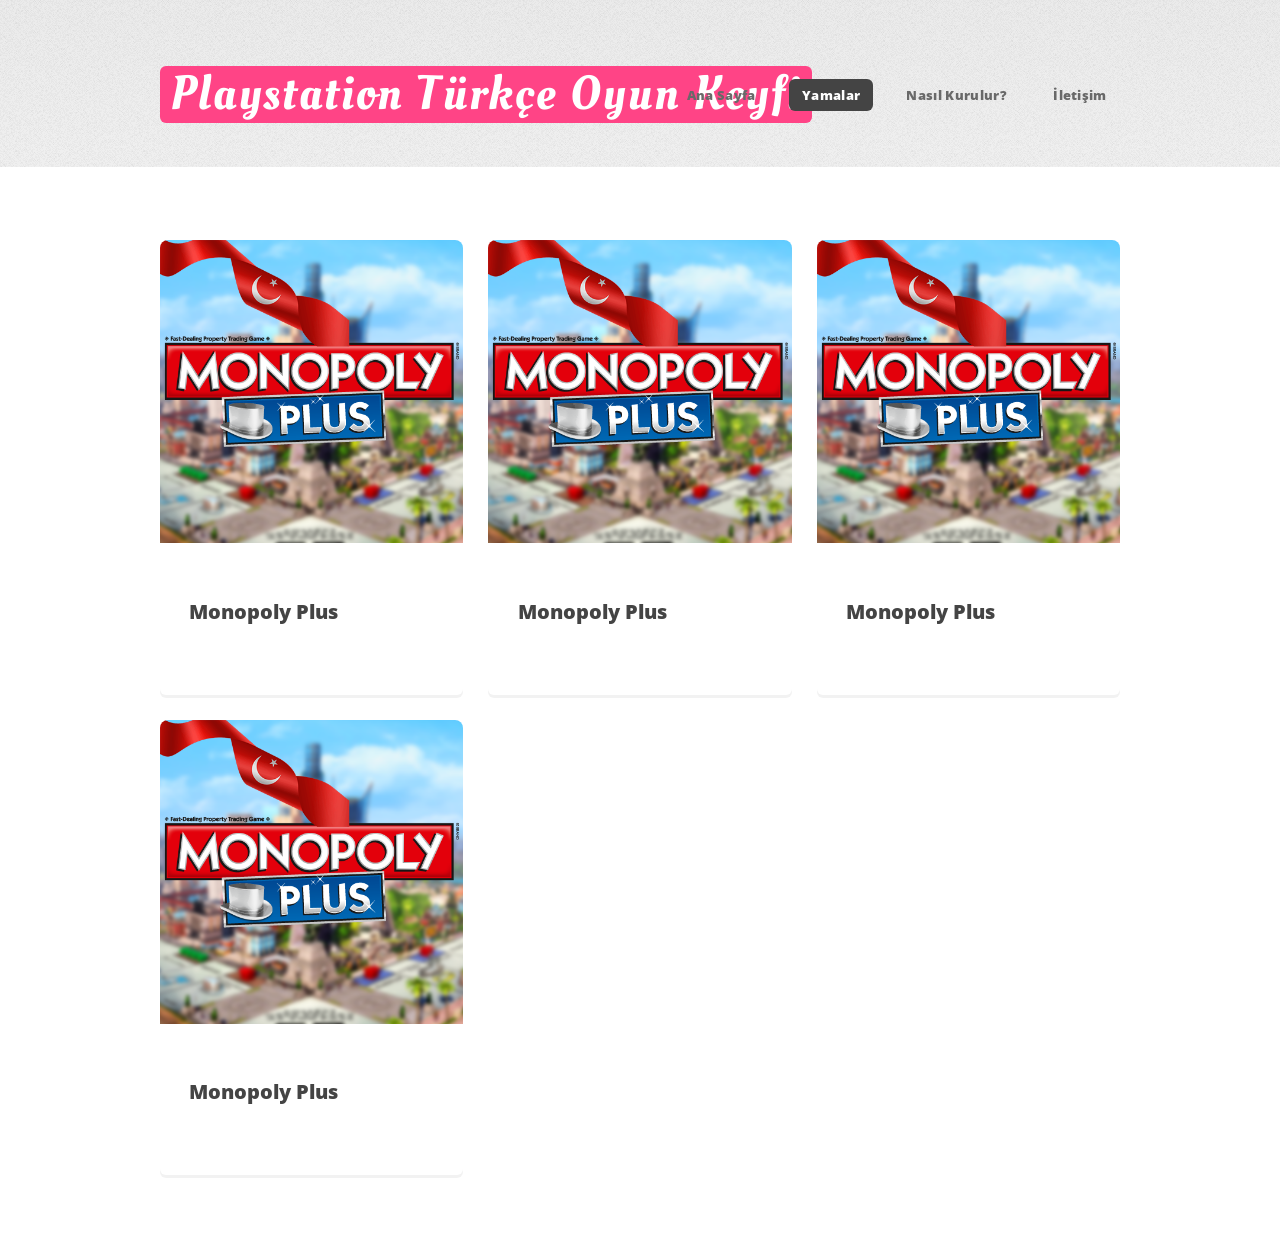
<file: docs/index.html>
<!DOCTYPE HTML>
<html>
	<head>
		<title>PS4 Türkçe Yama</title>
		<meta charset="utf-8" />
		<meta name="viewport" content="width=device-width, initial-scale=1, user-scalable=no" />
		<link rel="stylesheet" href="assets/css/main.css" />
		<style>
			/* Sayfaya özel ek görsel dokunuşlar */
			.download-section {
				text-align: center;
				margin-top: 2em;
				padding: 2em;
				background: #f8f8f8;
				border-radius: 8px;
			}
			.feature-list i {
				color: #ed391b;
				margin-right: 10px;
			}
			article h2 {
				border-bottom: 2px solid #ed391b;
				display: inline-block;
				margin-bottom: 1em;
			}
		</style>
	</head>
	<body class="is-preload no-sidebar">
		<div id="page-wrapper">

			<div id="header-wrapper">
					<header id="header" class="container">

						<div id="logo">
								<h1><a href="index.html">Playstation Türkçe Oyun Keyfi</a></h1>
							</div>

						<nav id="nav">
								<ul>
									<li><a href="index.html">Ana Sayfa</a></li>
									<li class="current"><a href="no-sidebar.html">Yamalar</a></li>
									<li><a href="#">Nasıl Kurulur?</a></li>
									<li><a href="#">İletişim</a></li>
								</ul>
							</nav>

					</header>
				</div>

			<div id="main-wrapper">
					<div class="container">
						
						<div class="row">
							<div class="col-4 col-12-medium">
<section class="box feature">
    <a href="monopoly.html" class="image featured"><img src="images/pic01.jpg" alt="" /></a>
    <div class="inner">
        <header>
            <h2><a href="monopoly.html" style="text-decoration: none; color: inherit;">Monopoly Plus</a></h2>
        </header>
    </div>
</section>
							</div>
							<div class="col-4 col-12-medium">
<section class="box feature">
    <a href="monopoly.html" class="image featured"><img src="images/pic01.jpg" alt="" /></a>
    <div class="inner">
        <header>
            <h2><a href="monopoly.html" style="text-decoration: none; color: inherit;">Monopoly Plus</a></h2>
        </header>
    </div>
</section>
							</div>
							<div class="col-4 col-12-medium">
<section class="box feature">
    <a href="monopoly.html" class="image featured"><img src="images/pic01.jpg" alt="" /></a>
    <div class="inner">
        <header>
            <h2><a href="monopoly.html" style="text-decoration: none; color: inherit;">Monopoly Plus</a></h2>
        </header>
    </div>
</section>
							</div>
							
													<div class="col-4 col-12-medium">
<section class="box feature">
    <a href="monopoly.html" class="image featured"><img src="images/pic01.jpg" alt="" /></a>
    <div class="inner">
        <header>
            <h2><a href="monopoly.html" style="text-decoration: none; color: inherit;">Monopoly Plus</a></h2>
        </header>
    </div>
</section>
							</div>
							</div>
						</div>

					</div>
				</div>



		</div>

		<script src="assets/js/jquery.min.js"></script>
			<script src="assets/js/jquery.dropotron.min.js"></script>
			<script src="assets/js/browser.min.js"></script>
			<script src="assets/js/breakpoints.min.js"></script>
			<script src="assets/js/util.js"></script>
			<script src="assets/js/main.js"></script>
<script>
document.getElementById('search-input').addEventListener('keyup', function() {
    let value = this.value.toLowerCase();
    let sections = document.querySelectorAll('.box.feature');

    sections.forEach(function(section) {
        let text = section.innerText.toLowerCase();
        if (text.indexOf(value) > -1) {
            section.parentElement.style.display = "";
        } else {
            section.parentElement.style.display = "none";
        }
    });
});
</script>
	</body>
</html>
</file>
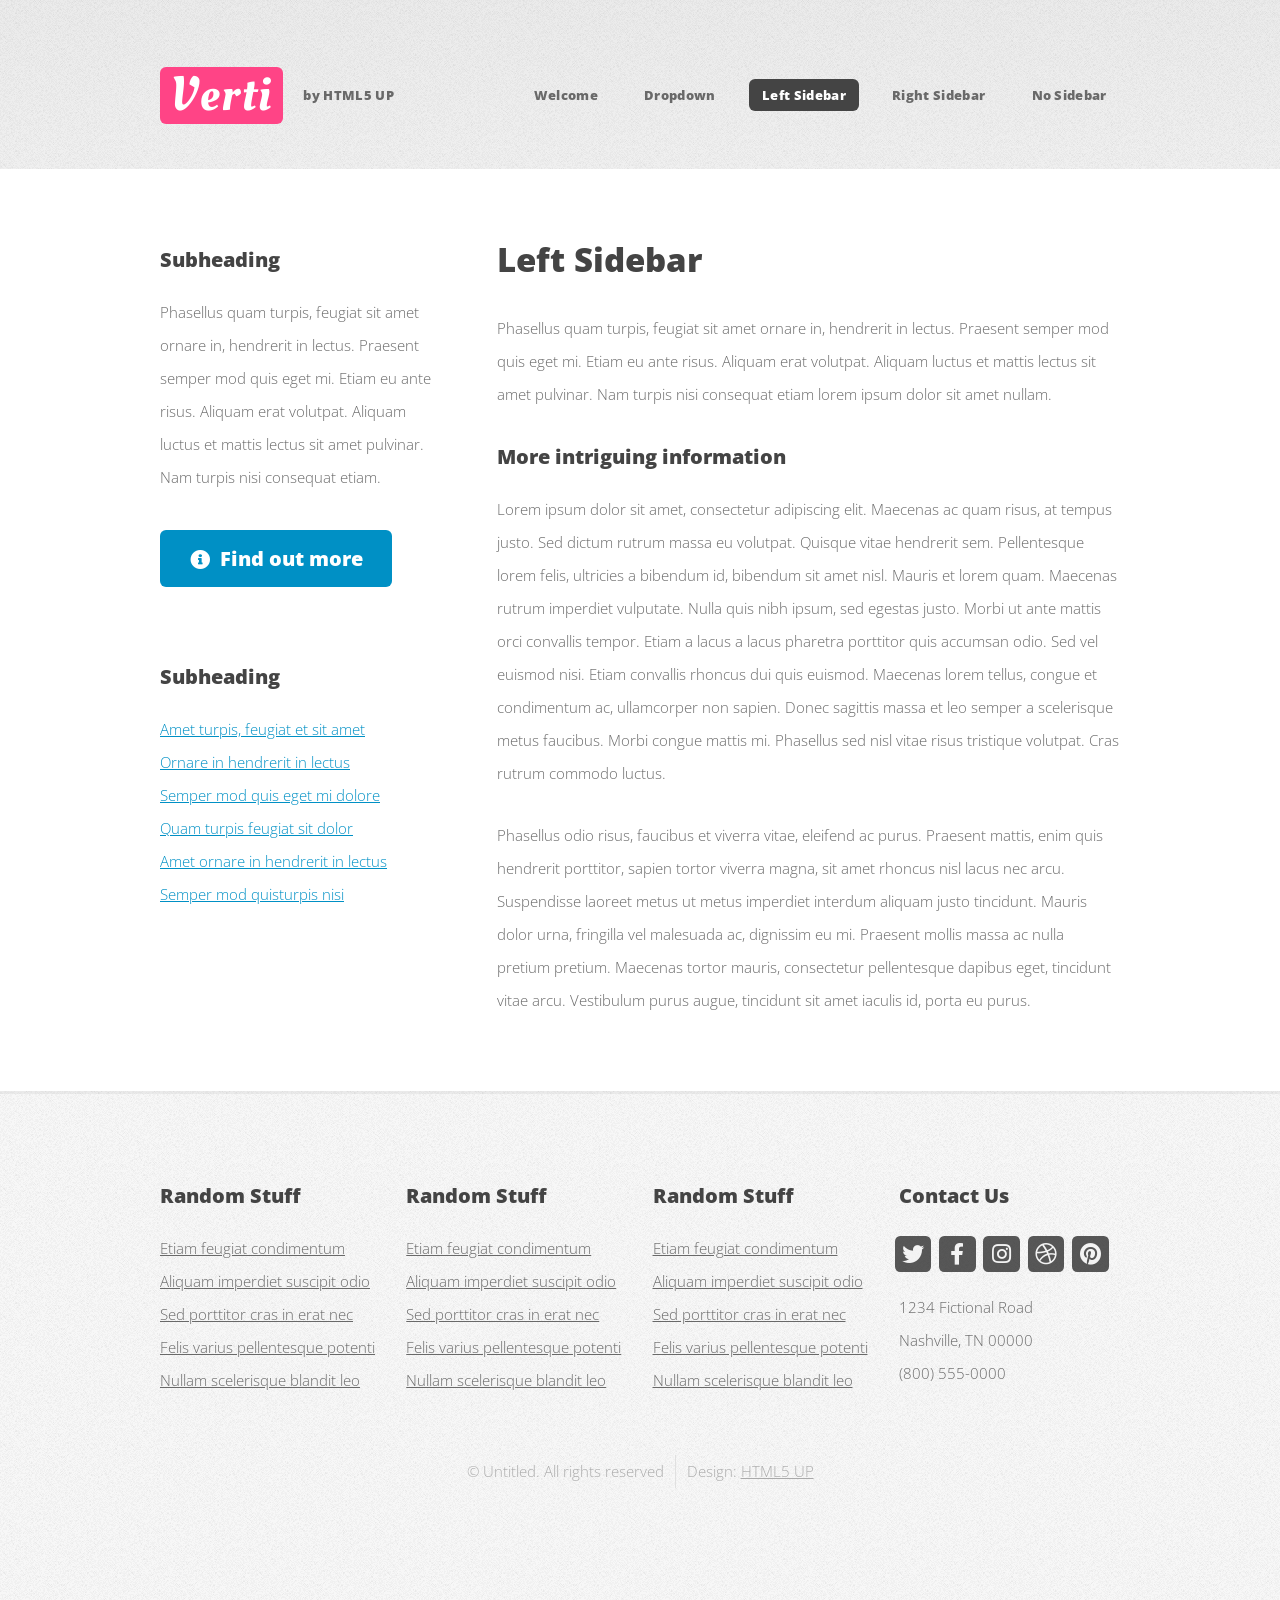
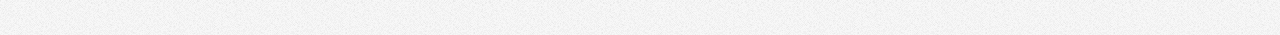
<file: docs/left-sidebar.html>
<!DOCTYPE HTML>
<!--
	Verti by HTML5 UP
	html5up.net | @ajlkn
	Free for personal and commercial use under the CCA 3.0 license (html5up.net/license)
-->
<html>
	<head>
		<title>Verti by HTML5 UP</title>
		<meta charset="utf-8" />
		<meta name="viewport" content="width=device-width, initial-scale=1, user-scalable=no" />
		<link rel="stylesheet" href="assets/css/main.css" />
	</head>
	<body class="is-preload left-sidebar">
		<div id="page-wrapper">

			<!-- Header -->
				<div id="header-wrapper">
					<header id="header" class="container">

						<!-- Logo -->
							<div id="logo">
								<h1><a href="index.html">Verti</a></h1>
								<span>by HTML5 UP</span>
							</div>

						<!-- Nav -->
							<nav id="nav">
								<ul>
									<li><a href="index.html">Welcome</a></li>
									<li>
										<a href="#">Dropdown</a>
										<ul>
											<li><a href="#">Lorem ipsum dolor</a></li>
											<li><a href="#">Magna phasellus</a></li>
											<li>
												<a href="#">Phasellus consequat</a>
												<ul>
													<li><a href="#">Lorem ipsum dolor</a></li>
													<li><a href="#">Phasellus consequat</a></li>
													<li><a href="#">Magna phasellus</a></li>
													<li><a href="#">Etiam dolore nisl</a></li>
												</ul>
											</li>
											<li><a href="#">Veroeros feugiat</a></li>
										</ul>
									</li>
									<li class="current"><a href="left-sidebar.html">Left Sidebar</a></li>
									<li><a href="right-sidebar.html">Right Sidebar</a></li>
									<li><a href="no-sidebar.html">No Sidebar</a></li>
								</ul>
							</nav>

					</header>
				</div>

			<!-- Main -->
				<div id="main-wrapper">
					<div class="container">
						<div class="row gtr-200">
							<div class="col-4 col-12-medium">
								<div id="sidebar">

									<!-- Sidebar -->
										<section>
											<h3>Subheading</h3>
											<p>Phasellus quam turpis, feugiat sit amet ornare in, hendrerit in lectus.
											Praesent semper mod quis eget mi. Etiam eu ante risus. Aliquam erat volutpat.
											Aliquam luctus et mattis lectus sit amet pulvinar. Nam turpis nisi
											consequat etiam.</p>
											<footer>
												<a href="#" class="button icon solid fa-info-circle">Find out more</a>
											</footer>
										</section>

										<section>
											<h3>Subheading</h3>
											<ul class="style2">
												<li><a href="#">Amet turpis, feugiat et sit amet</a></li>
												<li><a href="#">Ornare in hendrerit in lectus</a></li>
												<li><a href="#">Semper mod quis eget mi dolore</a></li>
												<li><a href="#">Quam turpis feugiat sit dolor</a></li>
												<li><a href="#">Amet ornare in hendrerit in lectus</a></li>
												<li><a href="#">Semper mod quisturpis nisi</a></li>
											</ul>
										</section>

								</div>
							</div>
							<div class="col-8 col-12-medium imp-medium">
								<div id="content">

									<!-- Content -->
										<article>

											<h2>Left Sidebar</h2>

											<p>Phasellus quam turpis, feugiat sit amet ornare in, hendrerit in lectus.
											Praesent semper mod quis eget mi. Etiam eu ante risus. Aliquam erat volutpat.
											Aliquam luctus et mattis lectus sit amet pulvinar. Nam turpis nisi
											consequat etiam lorem ipsum dolor sit amet nullam.</p>

											<h3>More intriguing information</h3>
											<p>Lorem ipsum dolor sit amet, consectetur adipiscing elit. Maecenas ac quam risus, at tempus
											justo. Sed dictum rutrum massa eu volutpat. Quisque vitae hendrerit sem. Pellentesque lorem felis,
											ultricies a bibendum id, bibendum sit amet nisl. Mauris et lorem quam. Maecenas rutrum imperdiet
											vulputate. Nulla quis nibh ipsum, sed egestas justo. Morbi ut ante mattis orci convallis tempor.
											Etiam a lacus a lacus pharetra porttitor quis accumsan odio. Sed vel euismod nisi. Etiam convallis
											rhoncus dui quis euismod. Maecenas lorem tellus, congue et condimentum ac, ullamcorper non sapien.
											Donec sagittis massa et leo semper a scelerisque metus faucibus. Morbi congue mattis mi.
											Phasellus sed nisl vitae risus tristique volutpat. Cras rutrum commodo luctus.</p>

											<p>Phasellus odio risus, faucibus et viverra vitae, eleifend ac purus. Praesent mattis, enim
											quis hendrerit porttitor, sapien tortor viverra magna, sit amet rhoncus nisl lacus nec arcu.
											Suspendisse laoreet metus ut metus imperdiet interdum aliquam justo tincidunt. Mauris dolor urna,
											fringilla vel malesuada ac, dignissim eu mi. Praesent mollis massa ac nulla pretium pretium.
											Maecenas tortor mauris, consectetur pellentesque dapibus eget, tincidunt vitae arcu.
											Vestibulum purus augue, tincidunt sit amet iaculis id, porta eu purus.</p>

										</article>

								</div>
							</div>
						</div>
					</div>
				</div>

			<!-- Footer -->
				<div id="footer-wrapper">
					<footer id="footer" class="container">
						<div class="row">
							<div class="col-3 col-6-medium col-12-small">

								<!-- Links -->
									<section class="widget links">
										<h3>Random Stuff</h3>
										<ul class="style2">
											<li><a href="#">Etiam feugiat condimentum</a></li>
											<li><a href="#">Aliquam imperdiet suscipit odio</a></li>
											<li><a href="#">Sed porttitor cras in erat nec</a></li>
											<li><a href="#">Felis varius pellentesque potenti</a></li>
											<li><a href="#">Nullam scelerisque blandit leo</a></li>
										</ul>
									</section>

							</div>
							<div class="col-3 col-6-medium col-12-small">

								<!-- Links -->
									<section class="widget links">
										<h3>Random Stuff</h3>
										<ul class="style2">
											<li><a href="#">Etiam feugiat condimentum</a></li>
											<li><a href="#">Aliquam imperdiet suscipit odio</a></li>
											<li><a href="#">Sed porttitor cras in erat nec</a></li>
											<li><a href="#">Felis varius pellentesque potenti</a></li>
											<li><a href="#">Nullam scelerisque blandit leo</a></li>
										</ul>
									</section>

							</div>
							<div class="col-3 col-6-medium col-12-small">

								<!-- Links -->
									<section class="widget links">
										<h3>Random Stuff</h3>
										<ul class="style2">
											<li><a href="#">Etiam feugiat condimentum</a></li>
											<li><a href="#">Aliquam imperdiet suscipit odio</a></li>
											<li><a href="#">Sed porttitor cras in erat nec</a></li>
											<li><a href="#">Felis varius pellentesque potenti</a></li>
											<li><a href="#">Nullam scelerisque blandit leo</a></li>
										</ul>
									</section>

							</div>
							<div class="col-3 col-6-medium col-12-small">

								<!-- Contact -->
									<section class="widget contact">
										<h3>Contact Us</h3>
										<ul>
											<li><a href="#" class="icon brands fa-twitter"><span class="label">Twitter</span></a></li>
											<li><a href="#" class="icon brands fa-facebook-f"><span class="label">Facebook</span></a></li>
											<li><a href="#" class="icon brands fa-instagram"><span class="label">Instagram</span></a></li>
											<li><a href="#" class="icon brands fa-dribbble"><span class="label">Dribbble</span></a></li>
											<li><a href="#" class="icon brands fa-pinterest"><span class="label">Pinterest</span></a></li>
										</ul>
										<p>1234 Fictional Road<br />
										Nashville, TN 00000<br />
										(800) 555-0000</p>
									</section>

							</div>
						</div>
						<div class="row">
							<div class="col-12">
								<div id="copyright">
									<ul class="menu">
										<li>&copy; Untitled. All rights reserved</li><li>Design: <a href="http://html5up.net">HTML5 UP</a></li>
									</ul>
								</div>
							</div>
						</div>
					</footer>
				</div>

			</div>

		<!-- Scripts -->

			<script src="assets/js/jquery.min.js"></script>
			<script src="assets/js/jquery.dropotron.min.js"></script>
			<script src="assets/js/browser.min.js"></script>
			<script src="assets/js/breakpoints.min.js"></script>
			<script src="assets/js/util.js"></script>
			<script src="assets/js/main.js"></script>

	</body>
</html>
</file>
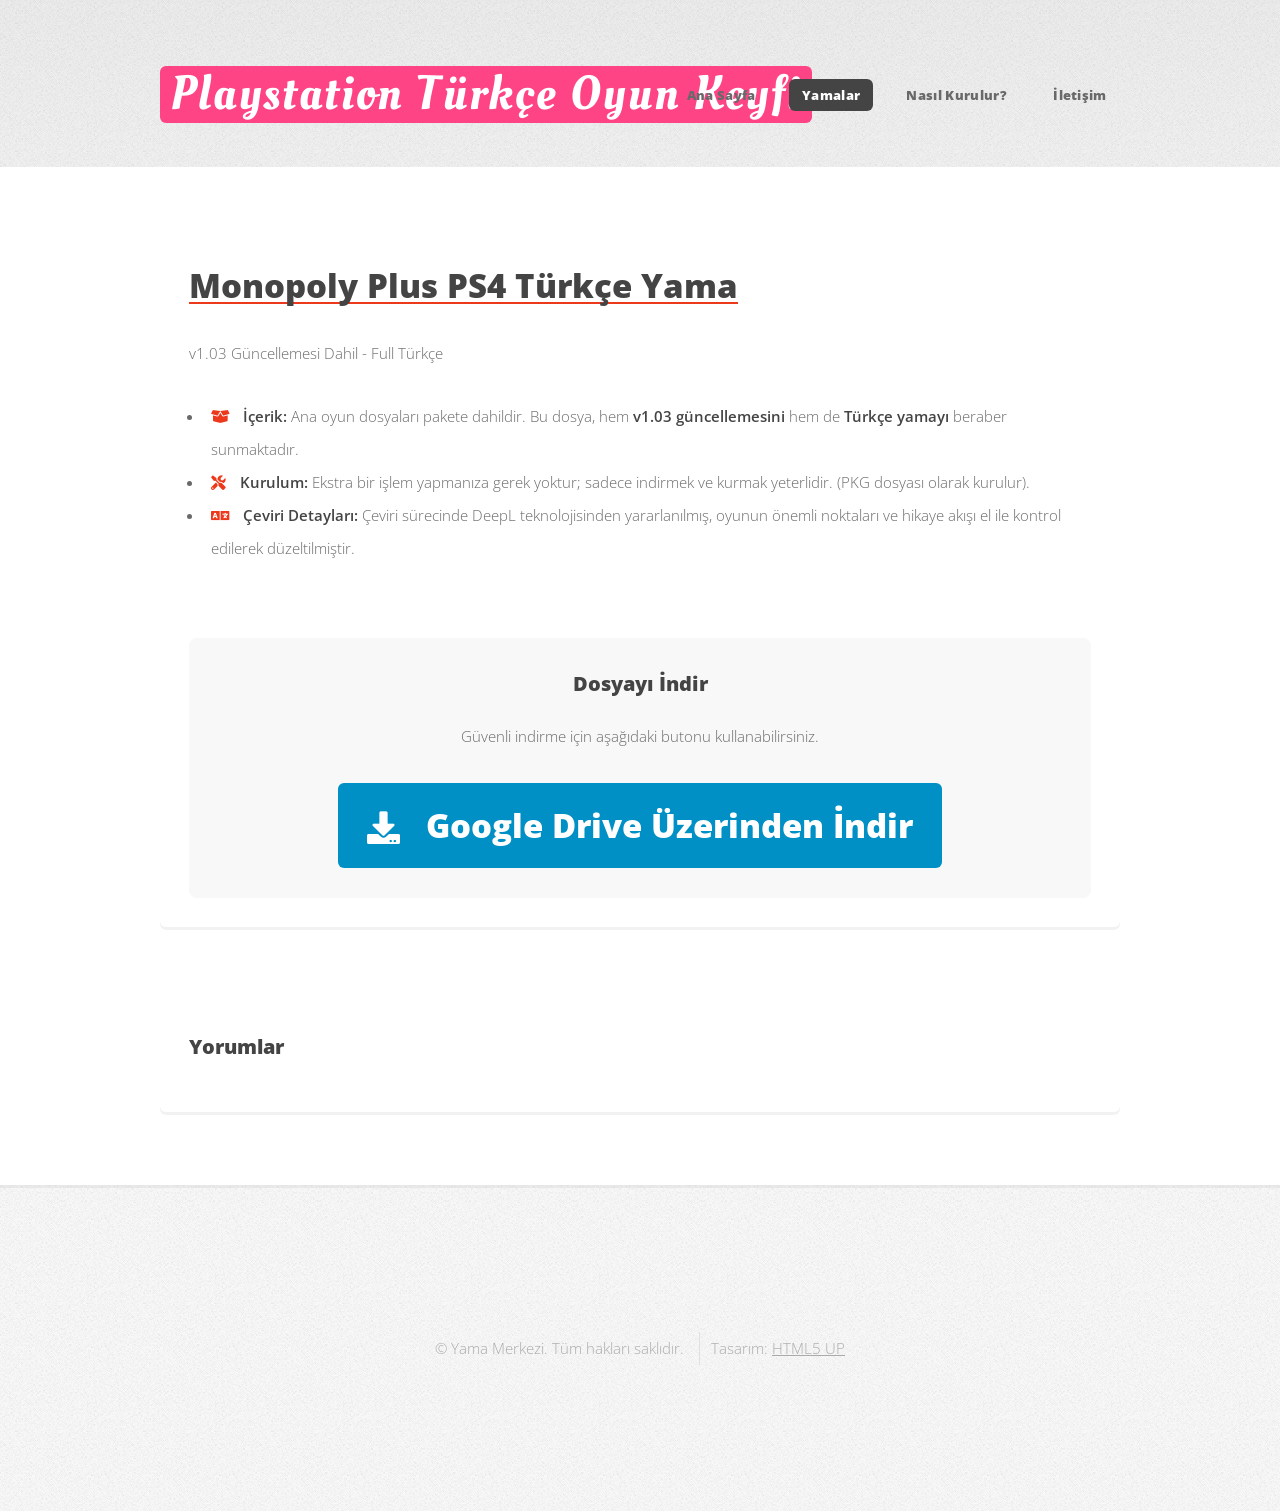
<file: docs/monopoly.html>
<!DOCTYPE HTML>
<html>
	<head>
		<title>Monopoly Plus PS4 Türkçe Yama - Yama Merkezi</title>
		<meta charset="utf-8" />
		<meta name="viewport" content="width=device-width, initial-scale=1, user-scalable=no" />
		<link rel="stylesheet" href="assets/css/main.css" />
		<style>
			/* Sayfaya özel ek görsel dokunuşlar */
			.download-section {
				text-align: center;
				margin-top: 2em;
				padding: 2em;
				background: #f8f8f8;
				border-radius: 8px;
			}
			.feature-list i {
				color: #ed391b;
				margin-right: 10px;
			}
			article h2 {
				border-bottom: 2px solid #ed391b;
				display: inline-block;
				margin-bottom: 1em;
			}
		</style>
	</head>
	<body class="is-preload no-sidebar">
		<div id="page-wrapper">

			<div id="header-wrapper">
					<header id="header" class="container">

						<div id="logo">
								<h1><a href="index.html">Playstation Türkçe Oyun Keyfi</a></h1>
							</div>

						<nav id="nav">
								<ul>
									<li><a href="index.html">Ana Sayfa</a></li>
									<li class="current"><a href="no-sidebar.html">Yamalar</a></li>
									<li><a href="#">Nasıl Kurulur?</a></li>
									<li><a href="#">İletişim</a></li>
								</ul>
							</nav>

					</header>
				</div>

			<div id="main-wrapper">
					<div class="container">
					
					
						<div id="content">
							<article class="box post">
									<header>
										<h2>Monopoly Plus PS4 Türkçe Yama</h2>
										<p>v1.03 Güncellemesi Dahil - Full Türkçe</p>
									</header>

									<section>
										<ul class="style1 feature-list">
											<li>
												<i class="fas fa-box-open"></i>
												<strong>İçerik:</strong> Ana oyun dosyaları pakete dahildir. Bu dosya, hem <strong>v1.03 güncellemesini</strong> hem de <strong>Türkçe yamayı</strong> beraber sunmaktadır.
											</li>
											<li>
												<i class="fas fa-tools"></i>
												<strong>Kurulum:</strong> Ekstra bir işlem yapmanıza gerek yoktur; sadece indirmek ve kurmak yeterlidir. (PKG dosyası olarak kurulur).
											</li>
											<li>
												<i class="fas fa-language"></i>
												<strong>Çeviri Detayları:</strong> Çeviri sürecinde DeepL teknolojisinden yararlanılmış, oyunun önemli noktaları ve hikaye akışı el ile kontrol edilerek düzeltilmiştir.
											</li>
										</ul>
									</section>

									<section class="download-section">
										<h3>Dosyayı İndir</h3>
										<p>Güvenli indirme için aşağıdaki butonu kullanabilirsiniz.</p>
										<a href="https://drive.google.com/file/d/1hdpklvrVbjXBIr1O7dmpD6NVSmSoPWLR/view?usp=sharing" 
										   target="_blank" 
										   class="button large icon solid fa-download">
											Google Drive Üzerinden İndir
										</a>
									</section>
								</article>
<div class="box post">
    <h3>Yorumlar</h3>
<div id="disqus_thread"></div>
<script>
    /**
    *  RECOMMENDED CONFIGURATION VARIABLES: EDIT AND UNCOMMENT THE SECTION BELOW TO INSERT DYNAMIC VALUES FROM YOUR PLATFORM OR CMS.
    *  LEARN WHY DEFINING THESE VARIABLES IS IMPORTANT: https://disqus.com/admin/universalcode/#configuration-variables    */
    /*
    var disqus_config = function () {
    this.page.url = PAGE_URL;  // Replace PAGE_URL with your page's canonical URL variable
    this.page.identifier = PAGE_IDENTIFIER; // Replace PAGE_IDENTIFIER with your page's unique identifier variable
    };
    */
    (function() { // DON'T EDIT BELOW THIS LINE
    var d = document, s = d.createElement('script');
    s.src = 'https://https-yusuff76-github-io-ps4-oyunlar-turkce.disqus.com/embed.js';
    s.setAttribute('data-timestamp', +new Date());
    (d.head || d.body).appendChild(s);
    })();
</script>
    <noscript>Yorumları görmek için lütfen JavaScript'i etkinleştirin.</noscript>
</div>
						</div>
					</div>
				</div>

			<div id="footer-wrapper">
					<footer id="footer" class="container">
						<div class="row">
							<div class="col-12">
								<div id="copyright">
									<ul class="menu">
										<li>&copy; Yama Merkezi. Tüm hakları saklıdır.</li>
										<li>Tasarım: <a href="http://html5up.net">HTML5 UP</a></li>
									</ul>
								</div>
							</div>
						</div>
					</footer>
				</div>

			</div>

		<script src="assets/js/jquery.min.js"></script>
			<script src="assets/js/jquery.dropotron.min.js"></script>
			<script src="assets/js/browser.min.js"></script>
			<script src="assets/js/breakpoints.min.js"></script>
			<script src="assets/js/util.js"></script>
			<script src="assets/js/main.js"></script>

	</body>
</html>
</file>
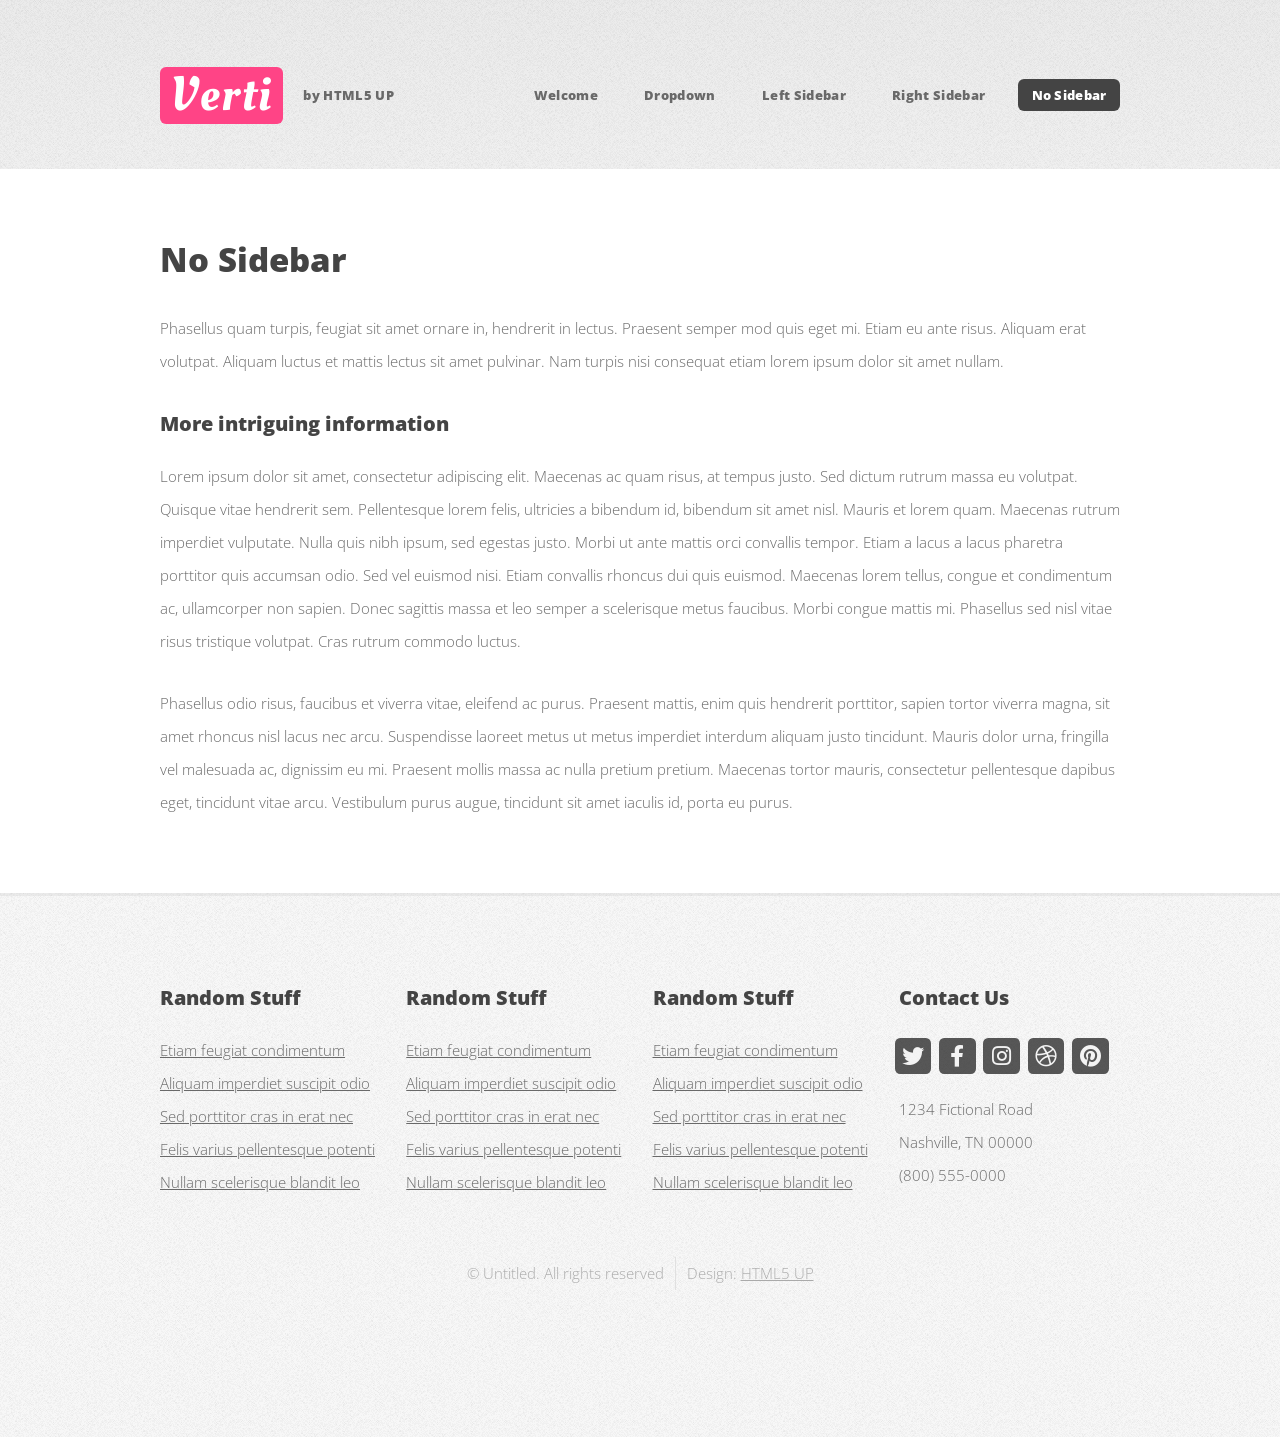
<file: docs/no-sidebar.html>
<!DOCTYPE HTML>
<!--
	Verti by HTML5 UP
	html5up.net | @ajlkn
	Free for personal and commercial use under the CCA 3.0 license (html5up.net/license)
-->
<html>
	<head>
		<title>Verti by HTML5 UP</title>
		<meta charset="utf-8" />
		<meta name="viewport" content="width=device-width, initial-scale=1, user-scalable=no" />
		<link rel="stylesheet" href="assets/css/main.css" />
	</head>
	<body class="is-preload no-sidebar">
		<div id="page-wrapper">

			<!-- Header -->
				<div id="header-wrapper">
					<header id="header" class="container">

						<!-- Logo -->
							<div id="logo">
								<h1><a href="index.html">Verti</a></h1>
								<span>by HTML5 UP</span>
							</div>

						<!-- Nav -->
							<nav id="nav">
								<ul>
									<li><a href="index.html">Welcome</a></li>
									<li>
										<a href="#">Dropdown</a>
										<ul>
											<li><a href="#">Lorem ipsum dolor</a></li>
											<li><a href="#">Magna phasellus</a></li>
											<li>
												<a href="#">Phasellus consequat</a>
												<ul>
													<li><a href="#">Lorem ipsum dolor</a></li>
													<li><a href="#">Phasellus consequat</a></li>
													<li><a href="#">Magna phasellus</a></li>
													<li><a href="#">Etiam dolore nisl</a></li>
												</ul>
											</li>
											<li><a href="#">Veroeros feugiat</a></li>
										</ul>
									</li>
									<li><a href="left-sidebar.html">Left Sidebar</a></li>
									<li><a href="right-sidebar.html">Right Sidebar</a></li>
									<li class="current"><a href="no-sidebar.html">No Sidebar</a></li>
								</ul>
							</nav>

					</header>
				</div>

			<!-- Main -->
				<div id="main-wrapper">
					<div class="container">
						<div id="content">

							<!-- Content -->
								<article>

									<h2>No Sidebar</h2>

									<p>Phasellus quam turpis, feugiat sit amet ornare in, hendrerit in lectus.
									Praesent semper mod quis eget mi. Etiam eu ante risus. Aliquam erat volutpat.
									Aliquam luctus et mattis lectus sit amet pulvinar. Nam turpis nisi
									consequat etiam lorem ipsum dolor sit amet nullam.</p>

									<h3>More intriguing information</h3>
									<p>Lorem ipsum dolor sit amet, consectetur adipiscing elit. Maecenas ac quam risus, at tempus
									justo. Sed dictum rutrum massa eu volutpat. Quisque vitae hendrerit sem. Pellentesque lorem felis,
									ultricies a bibendum id, bibendum sit amet nisl. Mauris et lorem quam. Maecenas rutrum imperdiet
									vulputate. Nulla quis nibh ipsum, sed egestas justo. Morbi ut ante mattis orci convallis tempor.
									Etiam a lacus a lacus pharetra porttitor quis accumsan odio. Sed vel euismod nisi. Etiam convallis
									rhoncus dui quis euismod. Maecenas lorem tellus, congue et condimentum ac, ullamcorper non sapien.
									Donec sagittis massa et leo semper a scelerisque metus faucibus. Morbi congue mattis mi.
									Phasellus sed nisl vitae risus tristique volutpat. Cras rutrum commodo luctus.</p>

									<p>Phasellus odio risus, faucibus et viverra vitae, eleifend ac purus. Praesent mattis, enim
									quis hendrerit porttitor, sapien tortor viverra magna, sit amet rhoncus nisl lacus nec arcu.
									Suspendisse laoreet metus ut metus imperdiet interdum aliquam justo tincidunt. Mauris dolor urna,
									fringilla vel malesuada ac, dignissim eu mi. Praesent mollis massa ac nulla pretium pretium.
									Maecenas tortor mauris, consectetur pellentesque dapibus eget, tincidunt vitae arcu.
									Vestibulum purus augue, tincidunt sit amet iaculis id, porta eu purus.</p>

								</article>

						</div>
					</div>
				</div>

			<!-- Footer -->
				<div id="footer-wrapper">
					<footer id="footer" class="container">
						<div class="row">
							<div class="col-3 col-6-medium col-12-small">

								<!-- Links -->
									<section class="widget links">
										<h3>Random Stuff</h3>
										<ul class="style2">
											<li><a href="#">Etiam feugiat condimentum</a></li>
											<li><a href="#">Aliquam imperdiet suscipit odio</a></li>
											<li><a href="#">Sed porttitor cras in erat nec</a></li>
											<li><a href="#">Felis varius pellentesque potenti</a></li>
											<li><a href="#">Nullam scelerisque blandit leo</a></li>
										</ul>
									</section>

							</div>
							<div class="col-3 col-6-medium col-12-small">

								<!-- Links -->
									<section class="widget links">
										<h3>Random Stuff</h3>
										<ul class="style2">
											<li><a href="#">Etiam feugiat condimentum</a></li>
											<li><a href="#">Aliquam imperdiet suscipit odio</a></li>
											<li><a href="#">Sed porttitor cras in erat nec</a></li>
											<li><a href="#">Felis varius pellentesque potenti</a></li>
											<li><a href="#">Nullam scelerisque blandit leo</a></li>
										</ul>
									</section>

							</div>
							<div class="col-3 col-6-medium col-12-small">

								<!-- Links -->
									<section class="widget links">
										<h3>Random Stuff</h3>
										<ul class="style2">
											<li><a href="#">Etiam feugiat condimentum</a></li>
											<li><a href="#">Aliquam imperdiet suscipit odio</a></li>
											<li><a href="#">Sed porttitor cras in erat nec</a></li>
											<li><a href="#">Felis varius pellentesque potenti</a></li>
											<li><a href="#">Nullam scelerisque blandit leo</a></li>
										</ul>
									</section>

							</div>
							<div class="col-3 col-6-medium col-12-small">

								<!-- Contact -->
									<section class="widget contact">
										<h3>Contact Us</h3>
										<ul>
											<li><a href="#" class="icon brands fa-twitter"><span class="label">Twitter</span></a></li>
											<li><a href="#" class="icon brands fa-facebook-f"><span class="label">Facebook</span></a></li>
											<li><a href="#" class="icon brands fa-instagram"><span class="label">Instagram</span></a></li>
											<li><a href="#" class="icon brands fa-dribbble"><span class="label">Dribbble</span></a></li>
											<li><a href="#" class="icon brands fa-pinterest"><span class="label">Pinterest</span></a></li>
										</ul>
										<p>1234 Fictional Road<br />
										Nashville, TN 00000<br />
										(800) 555-0000</p>
									</section>

							</div>
						</div>
						<div class="row">
							<div class="col-12">
								<div id="copyright">
									<ul class="menu">
										<li>&copy; Untitled. All rights reserved</li><li>Design: <a href="http://html5up.net">HTML5 UP</a></li>
									</ul>
								</div>
							</div>
						</div>
					</footer>
				</div>

			</div>

		<!-- Scripts -->

			<script src="assets/js/jquery.min.js"></script>
			<script src="assets/js/jquery.dropotron.min.js"></script>
			<script src="assets/js/browser.min.js"></script>
			<script src="assets/js/breakpoints.min.js"></script>
			<script src="assets/js/util.js"></script>
			<script src="assets/js/main.js"></script>

	</body>
</html>
</file>
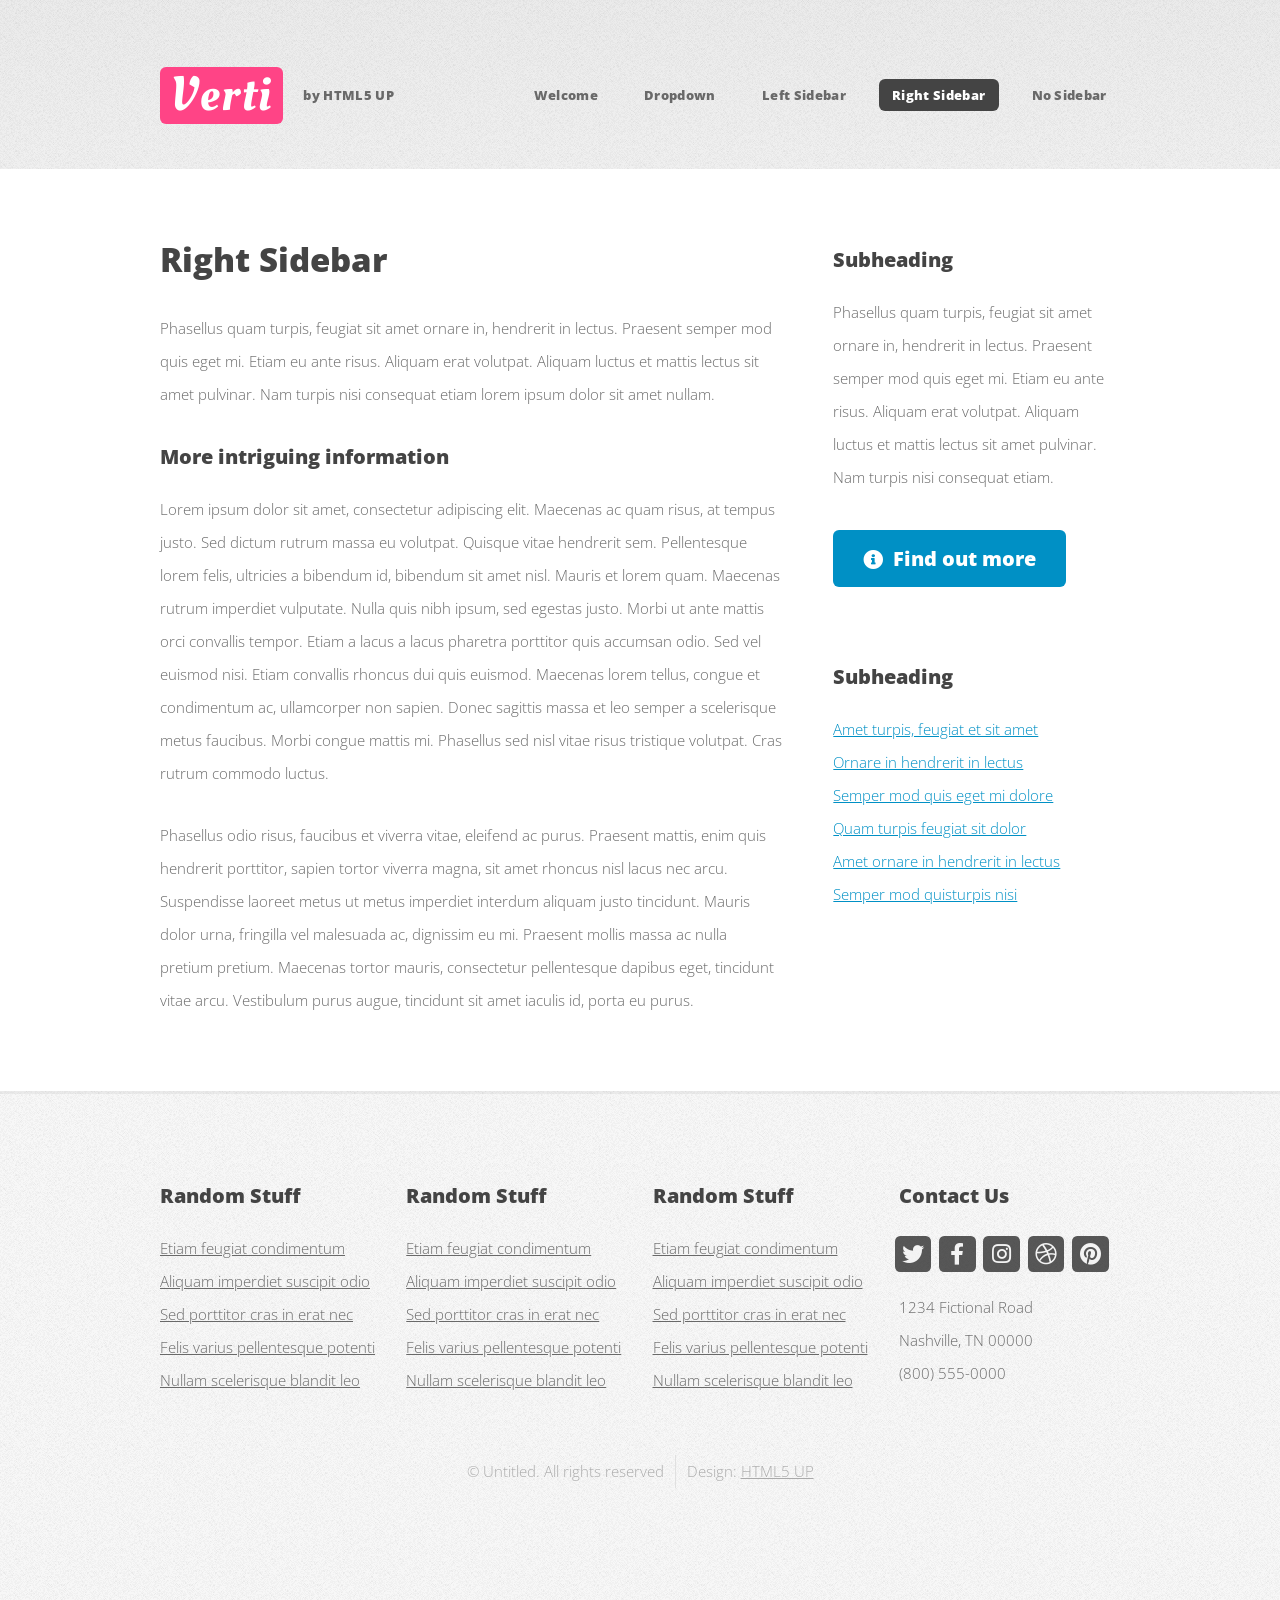
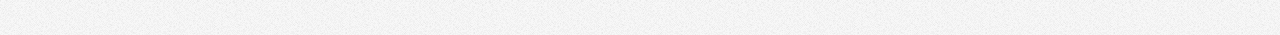
<file: docs/right-sidebar.html>
<!DOCTYPE HTML>
<!--
	Verti by HTML5 UP
	html5up.net | @ajlkn
	Free for personal and commercial use under the CCA 3.0 license (html5up.net/license)
-->
<html>
	<head>
		<title>Verti by HTML5 UP</title>
		<meta charset="utf-8" />
		<meta name="viewport" content="width=device-width, initial-scale=1, user-scalable=no" />
		<link rel="stylesheet" href="assets/css/main.css" />
	</head>
	<body class="is-preload right-sidebar">
		<div id="page-wrapper">

			<!-- Header -->
				<div id="header-wrapper">
					<header id="header" class="container">

						<!-- Logo -->
							<div id="logo">
								<h1><a href="index.html">Verti</a></h1>
								<span>by HTML5 UP</span>
							</div>

						<!-- Nav -->
							<nav id="nav">
								<ul>
									<li><a href="index.html">Welcome</a></li>
									<li>
										<a href="#">Dropdown</a>
										<ul>
											<li><a href="#">Lorem ipsum dolor</a></li>
											<li><a href="#">Magna phasellus</a></li>
											<li>
												<a href="#">Phasellus consequat</a>
												<ul>
													<li><a href="#">Lorem ipsum dolor</a></li>
													<li><a href="#">Phasellus consequat</a></li>
													<li><a href="#">Magna phasellus</a></li>
													<li><a href="#">Etiam dolore nisl</a></li>
												</ul>
											</li>
											<li><a href="#">Veroeros feugiat</a></li>
										</ul>
									</li>
									<li><a href="left-sidebar.html">Left Sidebar</a></li>
									<li class="current"><a href="right-sidebar.html">Right Sidebar</a></li>
									<li><a href="no-sidebar.html">No Sidebar</a></li>
								</ul>
							</nav>

					</header>
				</div>

			<!-- Main -->
				<div id="main-wrapper">
					<div class="container">
						<div class="row gtr-200">
							<div class="col-8 col-12-medium">
								<div id="content">

									<!-- Content -->
										<article>

											<h2>Right Sidebar</h2>

											<p>Phasellus quam turpis, feugiat sit amet ornare in, hendrerit in lectus.
											Praesent semper mod quis eget mi. Etiam eu ante risus. Aliquam erat volutpat.
											Aliquam luctus et mattis lectus sit amet pulvinar. Nam turpis nisi
											consequat etiam lorem ipsum dolor sit amet nullam.</p>

											<h3>More intriguing information</h3>
											<p>Lorem ipsum dolor sit amet, consectetur adipiscing elit. Maecenas ac quam risus, at tempus
											justo. Sed dictum rutrum massa eu volutpat. Quisque vitae hendrerit sem. Pellentesque lorem felis,
											ultricies a bibendum id, bibendum sit amet nisl. Mauris et lorem quam. Maecenas rutrum imperdiet
											vulputate. Nulla quis nibh ipsum, sed egestas justo. Morbi ut ante mattis orci convallis tempor.
											Etiam a lacus a lacus pharetra porttitor quis accumsan odio. Sed vel euismod nisi. Etiam convallis
											rhoncus dui quis euismod. Maecenas lorem tellus, congue et condimentum ac, ullamcorper non sapien.
											Donec sagittis massa et leo semper a scelerisque metus faucibus. Morbi congue mattis mi.
											Phasellus sed nisl vitae risus tristique volutpat. Cras rutrum commodo luctus.</p>

											<p>Phasellus odio risus, faucibus et viverra vitae, eleifend ac purus. Praesent mattis, enim
											quis hendrerit porttitor, sapien tortor viverra magna, sit amet rhoncus nisl lacus nec arcu.
											Suspendisse laoreet metus ut metus imperdiet interdum aliquam justo tincidunt. Mauris dolor urna,
											fringilla vel malesuada ac, dignissim eu mi. Praesent mollis massa ac nulla pretium pretium.
											Maecenas tortor mauris, consectetur pellentesque dapibus eget, tincidunt vitae arcu.
											Vestibulum purus augue, tincidunt sit amet iaculis id, porta eu purus.</p>

										</article>

								</div>
							</div>
							<div class="col-4 col-12-medium">
								<div id="sidebar">

									<!-- Sidebar -->
										<section>
											<h3>Subheading</h3>
											<p>Phasellus quam turpis, feugiat sit amet ornare in, hendrerit in lectus.
											Praesent semper mod quis eget mi. Etiam eu ante risus. Aliquam erat volutpat.
											Aliquam luctus et mattis lectus sit amet pulvinar. Nam turpis nisi
											consequat etiam.</p>
											<footer>
												<a href="#" class="button icon solid fa-info-circle">Find out more</a>
											</footer>
										</section>

										<section>
											<h3>Subheading</h3>
											<ul class="style2">
												<li><a href="#">Amet turpis, feugiat et sit amet</a></li>
												<li><a href="#">Ornare in hendrerit in lectus</a></li>
												<li><a href="#">Semper mod quis eget mi dolore</a></li>
												<li><a href="#">Quam turpis feugiat sit dolor</a></li>
												<li><a href="#">Amet ornare in hendrerit in lectus</a></li>
												<li><a href="#">Semper mod quisturpis nisi</a></li>
											</ul>
										</section>

								</div>
							</div>
						</div>
					</div>
				</div>

			<!-- Footer -->
				<div id="footer-wrapper">
					<footer id="footer" class="container">
						<div class="row">
							<div class="col-3 col-6-medium col-12-small">

								<!-- Links -->
									<section class="widget links">
										<h3>Random Stuff</h3>
										<ul class="style2">
											<li><a href="#">Etiam feugiat condimentum</a></li>
											<li><a href="#">Aliquam imperdiet suscipit odio</a></li>
											<li><a href="#">Sed porttitor cras in erat nec</a></li>
											<li><a href="#">Felis varius pellentesque potenti</a></li>
											<li><a href="#">Nullam scelerisque blandit leo</a></li>
										</ul>
									</section>

							</div>
							<div class="col-3 col-6-medium col-12-small">

								<!-- Links -->
									<section class="widget links">
										<h3>Random Stuff</h3>
										<ul class="style2">
											<li><a href="#">Etiam feugiat condimentum</a></li>
											<li><a href="#">Aliquam imperdiet suscipit odio</a></li>
											<li><a href="#">Sed porttitor cras in erat nec</a></li>
											<li><a href="#">Felis varius pellentesque potenti</a></li>
											<li><a href="#">Nullam scelerisque blandit leo</a></li>
										</ul>
									</section>

							</div>
							<div class="col-3 col-6-medium col-12-small">

								<!-- Links -->
									<section class="widget links">
										<h3>Random Stuff</h3>
										<ul class="style2">
											<li><a href="#">Etiam feugiat condimentum</a></li>
											<li><a href="#">Aliquam imperdiet suscipit odio</a></li>
											<li><a href="#">Sed porttitor cras in erat nec</a></li>
											<li><a href="#">Felis varius pellentesque potenti</a></li>
											<li><a href="#">Nullam scelerisque blandit leo</a></li>
										</ul>
									</section>

							</div>
							<div class="col-3 col-6-medium col-12-small">

								<!-- Contact -->
									<section class="widget contact">
										<h3>Contact Us</h3>
										<ul>
											<li><a href="#" class="icon brands fa-twitter"><span class="label">Twitter</span></a></li>
											<li><a href="#" class="icon brands fa-facebook-f"><span class="label">Facebook</span></a></li>
											<li><a href="#" class="icon brands fa-instagram"><span class="label">Instagram</span></a></li>
											<li><a href="#" class="icon brands fa-dribbble"><span class="label">Dribbble</span></a></li>
											<li><a href="#" class="icon brands fa-pinterest"><span class="label">Pinterest</span></a></li>
										</ul>
										<p>1234 Fictional Road<br />
										Nashville, TN 00000<br />
										(800) 555-0000</p>
									</section>

							</div>
						</div>
						<div class="row">
							<div class="col-12">
								<div id="copyright">
									<ul class="menu">
										<li>&copy; Untitled. All rights reserved</li><li>Design: <a href="http://html5up.net">HTML5 UP</a></li>
									</ul>
								</div>
							</div>
						</div>
					</footer>
				</div>

			</div>

		<!-- Scripts -->

			<script src="assets/js/jquery.min.js"></script>
			<script src="assets/js/jquery.dropotron.min.js"></script>
			<script src="assets/js/browser.min.js"></script>
			<script src="assets/js/breakpoints.min.js"></script>
			<script src="assets/js/util.js"></script>
			<script src="assets/js/main.js"></script>

	</body>
</html>
</file>
<file: docs/assets/css/main.css>
@import url("fontawesome-all.min.css");
@import url("https://fonts.googleapis.com/css?family=Oleo+Script:400|Open+Sans:300,300italic,600,600italic,800");

/*
	Verti by HTML5 UP
	html5up.net | @ajlkn
	Free for personal and commercial use under the CCA 3.0 license (html5up.net/license)
*/

html, body, div, span, applet, object,
iframe, h1, h2, h3, h4, h5, h6, p, blockquote,
pre, a, abbr, acronym, address, big, cite,
code, del, dfn, em, img, ins, kbd, q, s, samp,
small, strike, strong, sub, sup, tt, var, b,
u, i, center, dl, dt, dd, ol, ul, li, fieldset,
form, label, legend, table, caption, tbody,
tfoot, thead, tr, th, td, article, aside,
canvas, details, embed, figure, figcaption,
footer, header, hgroup, menu, nav, output, ruby,
section, summary, time, mark, audio, video {
	margin: 0;
	padding: 0;
	border: 0;
	font-size: 100%;
	font: inherit;
	vertical-align: baseline;}

article, aside, details, figcaption, figure,
footer, header, hgroup, menu, nav, section {
	display: block;}

body {
	line-height: 1;
}

ol, ul {
	list-style: none;
}

blockquote, q {
	quotes: none;
}

	blockquote:before, blockquote:after, q:before, q:after {
		content: '';
		content: none;
	}

table {
	border-collapse: collapse;
	border-spacing: 0;
}

body {
	-webkit-text-size-adjust: none;
}

mark {
	background-color: transparent;
	color: inherit;
}

input::-moz-focus-inner {
	border: 0;
	padding: 0;
}

input, select, textarea {
	-moz-appearance: none;
	-webkit-appearance: none;
	-ms-appearance: none;
	appearance: none;
}
/* Arama Konteyneri */
.search-container {
    display: flex;
    align-items: center;
    margin-left: 1.5em; /* Diğer menü öğeleriyle araya boşluk */
}

/* Arama Kutusu ve Butonun Birleştiği Alan */
.search-box {
    display: flex;
    background: #f3f3f3; /* Hafif gri arka plan */
    border-radius: 8px; /* Köşeleri yuvarla */
    padding: 5px 10px;
    border: 1px solid #ddd;
    transition: all 0.3s ease;
}

/* Yazı Giriş Alanı */
.search-box input[type="text"] {
    background: transparent;
    border: none;
    outline: none;
    font-size: 0.9em;
    padding: 5px;
    width: 120px; /* Varsayılan genişlik */
    color: #444;
}

/* Büyüteç Butonu */
.search-btn {
    background: transparent;
    border: none;
    cursor: pointer;
    color: #ed391b; /* Verti'nin vurgu rengi (kırmızımsı) */
    padding: 0 5px;
    display: flex;
    align-items: center;
}

/* Tıklandığında/Odaklandığında Stil Değişimi */
.search-box:focus-within {
    background: #fff;
    border-color: #ed391b;
    box-shadow: 0 0 5px rgba(237, 57, 27, 0.2);
}

/* Fare üzerine geldiğinde kutu biraz genişlesin */
.search-box:hover input[type="text"] {
    width: 160px;
}
/* Basic */

	@-ms-viewport {
		width: device-width;
	}

	html {
		box-sizing: border-box;
	}

	*, *:before, *:after {
		box-sizing: inherit;
	}

	body {
		background-image: -moz-linear-gradient(top, rgba(0, 0, 0, 0.05), rgba(0, 0, 0, 0)), url("images/bg01.png");
		background-image: -webkit-linear-gradient(top, rgba(0, 0, 0, 0.05), rgba(0, 0, 0, 0)), url("images/bg01.png");
		background-image: -ms-linear-gradient(top, rgba(0, 0, 0, 0.05), rgba(0, 0, 0, 0)), url("images/bg01.png");
		background-image: linear-gradient(top, rgba(0, 0, 0, 0.05), rgba(0, 0, 0, 0)), url("images/bg01.png");
		background-color: #f7f7f7;
		background-position: top left, top left;
		background-repeat: repeat-x, repeat;
		background-size: 100% 30em, auto;
		font-family: 'Open Sans', sans-serif;
		font-size: 13pt;
		color: #696969;
		font-weight: 300;
		line-height: 2.25em;
	}

		body.is-preload *, body.is-preload *:before, body.is-preload *:after {
			-moz-animation: none !important;
			-webkit-animation: none !important;
			-ms-animation: none !important;
			animation: none !important;
			-moz-transition: none !important;
			-webkit-transition: none !important;
			-ms-transition: none !important;
			transition: none !important;
		}

	input, select, textarea {
		font-family: 'Open Sans', sans-serif;
		font-size: 13pt;
		color: #696969;
		font-weight: 300;
		line-height: 2.25em;
	}

	a {
		color: #0090c5;
		text-decoration: underline;
	}

		a:hover {
			text-decoration: none;
		}

	h1, h2, h3, h4, h5, h6 {
		color: #444;
		font-weight: 800;
	}

		h1 a, h2 a, h3 a, h4 a, h5 a, h6 a {
			color: inherit;
			text-decoration: none;
			outline: 0;
		}

	h2 {
		font-size: 2.25em;
		margin: 0 0 1.1em 0;
		line-height: 1em;
	}

	h3 {
		font-size: 1.35em;
		margin: 0 0 1em 0;
	}

	b, strong {
		font-weight: 600;
		color: #444;
	}

	i, em {
		font-style: italic;
	}

	br.clear {
		clear: both;
	}

	sub {
		position: relative;
		top: 0.5em;
		font-size: 0.8em;
	}

	sup {
		position: relative;
		top: -0.5em;
		font-size: 0.8em;
	}

	hr {
		border: 0;
		border-top: solid 1px #eee;
	}

	blockquote {
		border-left: solid 0.5em #eee;
		padding: 1em 0 1em 2em;
		font-style: italic;
	}

	p, ul, ol, dl, table {
		margin-bottom: 2em;
	}

/* Container */

	.container {
		margin: 0 auto;
		max-width: 100%;
		width: 1400px;
	}

		@media screen and (max-width: 1680px) {

			.container {
				width: 1200px;
			}

		}

		@media screen and (max-width: 1280px) {

			.container {
				width: 960px;
			}

		}

		@media screen and (max-width: 980px) {

			.container {
				width: 90%;
			}

		}

		@media screen and (max-width: 736px) {

			.container {
				width: 100%;
			}

		}

/* Row */

	.row {
		display: flex;
		flex-wrap: wrap;
		box-sizing: border-box;
		align-items: stretch;
	}

		.row > * {
			box-sizing: border-box;
		}

		.row.gtr-uniform > * > :last-child {
			margin-bottom: 0;
		}

		.row.aln-left {
			justify-content: flex-start;
		}

		.row.aln-center {
			justify-content: center;
		}

		.row.aln-right {
			justify-content: flex-end;
		}

		.row.aln-top {
			align-items: flex-start;
		}

		.row.aln-middle {
			align-items: center;
		}

		.row.aln-bottom {
			align-items: flex-end;
		}

		.row > .imp {
			order: -1;
		}

		.row > .col-1 {
			width: 8.33333%;
		}

		.row > .off-1 {
			margin-left: 8.33333%;
		}

		.row > .col-2 {
			width: 16.66667%;
		}

		.row > .off-2 {
			margin-left: 16.66667%;
		}

		.row > .col-3 {
			width: 25%;
		}

		.row > .off-3 {
			margin-left: 25%;
		}

		.row > .col-4 {
			width: 33.33333%;
		}

		.row > .off-4 {
			margin-left: 33.33333%;
		}

		.row > .col-5 {
			width: 41.66667%;
		}

		.row > .off-5 {
			margin-left: 41.66667%;
		}

		.row > .col-6 {
			width: 50%;
		}

		.row > .off-6 {
			margin-left: 50%;
		}

		.row > .col-7 {
			width: 58.33333%;
		}

		.row > .off-7 {
			margin-left: 58.33333%;
		}

		.row > .col-8 {
			width: 66.66667%;
		}

		.row > .off-8 {
			margin-left: 66.66667%;
		}

		.row > .col-9 {
			width: 75%;
		}

		.row > .off-9 {
			margin-left: 75%;
		}

		.row > .col-10 {
			width: 83.33333%;
		}

		.row > .off-10 {
			margin-left: 83.33333%;
		}

		.row > .col-11 {
			width: 91.66667%;
		}

		.row > .off-11 {
			margin-left: 91.66667%;
		}

		.row > .col-12 {
			width: 100%;
		}

		.row > .off-12 {
			margin-left: 100%;
		}

		.row.gtr-0 {
			margin-top: 0px;
			margin-left: 0px;
		}

			.row.gtr-0 > * {
				padding: 0px 0 0 0px;
			}

			.row.gtr-0.gtr-uniform {
				margin-top: 0px;
			}

				.row.gtr-0.gtr-uniform > * {
					padding-top: 0px;
				}

		.row.gtr-25 {
			margin-top: -10px;
			margin-left: -10px;
		}

			.row.gtr-25 > * {
				padding: 10px 0 0 10px;
			}

			.row.gtr-25.gtr-uniform {
				margin-top: -10px;
			}

				.row.gtr-25.gtr-uniform > * {
					padding-top: 10px;
				}

		.row.gtr-50 {
			margin-top: -20px;
			margin-left: -20px;
		}

			.row.gtr-50 > * {
				padding: 20px 0 0 20px;
			}

			.row.gtr-50.gtr-uniform {
				margin-top: -20px;
			}

				.row.gtr-50.gtr-uniform > * {
					padding-top: 20px;
				}

		.row {
			margin-top: -40px;
			margin-left: -40px;
		}

			.row > * {
				padding: 40px 0 0 40px;
			}

			.row.gtr-uniform {
				margin-top: -40px;
			}

				.row.gtr-uniform > * {
					padding-top: 40px;
				}

		.row.gtr-150 {
			margin-top: -60px;
			margin-left: -60px;
		}

			.row.gtr-150 > * {
				padding: 60px 0 0 60px;
			}

			.row.gtr-150.gtr-uniform {
				margin-top: -60px;
			}

				.row.gtr-150.gtr-uniform > * {
					padding-top: 60px;
				}

		.row.gtr-200 {
			margin-top: -80px;
			margin-left: -80px;
		}

			.row.gtr-200 > * {
				padding: 80px 0 0 80px;
			}

			.row.gtr-200.gtr-uniform {
				margin-top: -80px;
			}

				.row.gtr-200.gtr-uniform > * {
					padding-top: 80px;
				}

		@media screen and (max-width: 1680px) {

			.row {
				display: flex;
				flex-wrap: wrap;
				box-sizing: border-box;
				align-items: stretch;
			}

				.row > * {
					box-sizing: border-box;
				}

				.row.gtr-uniform > * > :last-child {
					margin-bottom: 0;
				}

				.row.aln-left {
					justify-content: flex-start;
				}

				.row.aln-center {
					justify-content: center;
				}

				.row.aln-right {
					justify-content: flex-end;
				}

				.row.aln-top {
					align-items: flex-start;
				}

				.row.aln-middle {
					align-items: center;
				}

				.row.aln-bottom {
					align-items: flex-end;
				}

				.row > .imp-xlarge {
					order: -1;
				}

				.row > .col-1-xlarge {
					width: 8.33333%;
				}

				.row > .off-1-xlarge {
					margin-left: 8.33333%;
				}

				.row > .col-2-xlarge {
					width: 16.66667%;
				}

				.row > .off-2-xlarge {
					margin-left: 16.66667%;
				}

				.row > .col-3-xlarge {
					width: 25%;
				}

				.row > .off-3-xlarge {
					margin-left: 25%;
				}

				.row > .col-4-xlarge {
					width: 33.33333%;
				}

				.row > .off-4-xlarge {
					margin-left: 33.33333%;
				}

				.row > .col-5-xlarge {
					width: 41.66667%;
				}

				.row > .off-5-xlarge {
					margin-left: 41.66667%;
				}

				.row > .col-6-xlarge {
					width: 50%;
				}

				.row > .off-6-xlarge {
					margin-left: 50%;
				}

				.row > .col-7-xlarge {
					width: 58.33333%;
				}

				.row > .off-7-xlarge {
					margin-left: 58.33333%;
				}

				.row > .col-8-xlarge {
					width: 66.66667%;
				}

				.row > .off-8-xlarge {
					margin-left: 66.66667%;
				}

				.row > .col-9-xlarge {
					width: 75%;
				}

				.row > .off-9-xlarge {
					margin-left: 75%;
				}

				.row > .col-10-xlarge {
					width: 83.33333%;
				}

				.row > .off-10-xlarge {
					margin-left: 83.33333%;
				}

				.row > .col-11-xlarge {
					width: 91.66667%;
				}

				.row > .off-11-xlarge {
					margin-left: 91.66667%;
				}

				.row > .col-12-xlarge {
					width: 100%;
				}

				.row > .off-12-xlarge {
					margin-left: 100%;
				}

				.row.gtr-0 {
					margin-top: 0px;
					margin-left: 0px;
				}

					.row.gtr-0 > * {
						padding: 0px 0 0 0px;
					}

					.row.gtr-0.gtr-uniform {
						margin-top: 0px;
					}

						.row.gtr-0.gtr-uniform > * {
							padding-top: 0px;
						}

				.row.gtr-25 {
					margin-top: -10px;
					margin-left: -10px;
				}

					.row.gtr-25 > * {
						padding: 10px 0 0 10px;
					}

					.row.gtr-25.gtr-uniform {
						margin-top: -10px;
					}

						.row.gtr-25.gtr-uniform > * {
							padding-top: 10px;
						}

				.row.gtr-50 {
					margin-top: -20px;
					margin-left: -20px;
				}

					.row.gtr-50 > * {
						padding: 20px 0 0 20px;
					}

					.row.gtr-50.gtr-uniform {
						margin-top: -20px;
					}

						.row.gtr-50.gtr-uniform > * {
							padding-top: 20px;
						}

				.row {
					margin-top: -40px;
					margin-left: -40px;
				}

					.row > * {
						padding: 40px 0 0 40px;
					}

					.row.gtr-uniform {
						margin-top: -40px;
					}

						.row.gtr-uniform > * {
							padding-top: 40px;
						}

				.row.gtr-150 {
					margin-top: -60px;
					margin-left: -60px;
				}

					.row.gtr-150 > * {
						padding: 60px 0 0 60px;
					}

					.row.gtr-150.gtr-uniform {
						margin-top: -60px;
					}

						.row.gtr-150.gtr-uniform > * {
							padding-top: 60px;
						}

				.row.gtr-200 {
					margin-top: -80px;
					margin-left: -80px;
				}

					.row.gtr-200 > * {
						padding: 80px 0 0 80px;
					}

					.row.gtr-200.gtr-uniform {
						margin-top: -80px;
					}

						.row.gtr-200.gtr-uniform > * {
							padding-top: 80px;
						}

		}

		@media screen and (max-width: 1280px) {

			.row {
				display: flex;
				flex-wrap: wrap;
				box-sizing: border-box;
				align-items: stretch;
			}

				.row > * {
					box-sizing: border-box;
				}

				.row.gtr-uniform > * > :last-child {
					margin-bottom: 0;
				}

				.row.aln-left {
					justify-content: flex-start;
				}

				.row.aln-center {
					justify-content: center;
				}

				.row.aln-right {
					justify-content: flex-end;
				}

				.row.aln-top {
					align-items: flex-start;
				}

				.row.aln-middle {
					align-items: center;
				}

				.row.aln-bottom {
					align-items: flex-end;
				}

				.row > .imp-large {
					order: -1;
				}

				.row > .col-1-large {
					width: 8.33333%;
				}

				.row > .off-1-large {
					margin-left: 8.33333%;
				}

				.row > .col-2-large {
					width: 16.66667%;
				}

				.row > .off-2-large {
					margin-left: 16.66667%;
				}

				.row > .col-3-large {
					width: 25%;
				}

				.row > .off-3-large {
					margin-left: 25%;
				}

				.row > .col-4-large {
					width: 33.33333%;
				}

				.row > .off-4-large {
					margin-left: 33.33333%;
				}

				.row > .col-5-large {
					width: 41.66667%;
				}

				.row > .off-5-large {
					margin-left: 41.66667%;
				}

				.row > .col-6-large {
					width: 50%;
				}

				.row > .off-6-large {
					margin-left: 50%;
				}

				.row > .col-7-large {
					width: 58.33333%;
				}

				.row > .off-7-large {
					margin-left: 58.33333%;
				}

				.row > .col-8-large {
					width: 66.66667%;
				}

				.row > .off-8-large {
					margin-left: 66.66667%;
				}

				.row > .col-9-large {
					width: 75%;
				}

				.row > .off-9-large {
					margin-left: 75%;
				}

				.row > .col-10-large {
					width: 83.33333%;
				}

				.row > .off-10-large {
					margin-left: 83.33333%;
				}

				.row > .col-11-large {
					width: 91.66667%;
				}

				.row > .off-11-large {
					margin-left: 91.66667%;
				}

				.row > .col-12-large {
					width: 100%;
				}

				.row > .off-12-large {
					margin-left: 100%;
				}

				.row.gtr-0 {
					margin-top: 0px;
					margin-left: 0px;
				}

					.row.gtr-0 > * {
						padding: 0px 0 0 0px;
					}

					.row.gtr-0.gtr-uniform {
						margin-top: 0px;
					}

						.row.gtr-0.gtr-uniform > * {
							padding-top: 0px;
						}

				.row.gtr-25 {
					margin-top: -6.25px;
					margin-left: -6.25px;
				}

					.row.gtr-25 > * {
						padding: 6.25px 0 0 6.25px;
					}

					.row.gtr-25.gtr-uniform {
						margin-top: -6.25px;
					}

						.row.gtr-25.gtr-uniform > * {
							padding-top: 6.25px;
						}

				.row.gtr-50 {
					margin-top: -12.5px;
					margin-left: -12.5px;
				}

					.row.gtr-50 > * {
						padding: 12.5px 0 0 12.5px;
					}

					.row.gtr-50.gtr-uniform {
						margin-top: -12.5px;
					}

						.row.gtr-50.gtr-uniform > * {
							padding-top: 12.5px;
						}

				.row {
					margin-top: -25px;
					margin-left: -25px;
				}

					.row > * {
						padding: 25px 0 0 25px;
					}

					.row.gtr-uniform {
						margin-top: -25px;
					}

						.row.gtr-uniform > * {
							padding-top: 25px;
						}

				.row.gtr-150 {
					margin-top: -37.5px;
					margin-left: -37.5px;
				}

					.row.gtr-150 > * {
						padding: 37.5px 0 0 37.5px;
					}

					.row.gtr-150.gtr-uniform {
						margin-top: -37.5px;
					}

						.row.gtr-150.gtr-uniform > * {
							padding-top: 37.5px;
						}

				.row.gtr-200 {
					margin-top: -50px;
					margin-left: -50px;
				}

					.row.gtr-200 > * {
						padding: 50px 0 0 50px;
					}

					.row.gtr-200.gtr-uniform {
						margin-top: -50px;
					}

						.row.gtr-200.gtr-uniform > * {
							padding-top: 50px;
						}

		}

		@media screen and (max-width: 980px) {

			.row {
				display: flex;
				flex-wrap: wrap;
				box-sizing: border-box;
				align-items: stretch;
			}

				.row > * {
					box-sizing: border-box;
				}

				.row.gtr-uniform > * > :last-child {
					margin-bottom: 0;
				}

				.row.aln-left {
					justify-content: flex-start;
				}

				.row.aln-center {
					justify-content: center;
				}

				.row.aln-right {
					justify-content: flex-end;
				}

				.row.aln-top {
					align-items: flex-start;
				}

				.row.aln-middle {
					align-items: center;
				}

				.row.aln-bottom {
					align-items: flex-end;
				}

				.row > .imp-medium {
					order: -1;
				}

				.row > .col-1-medium {
					width: 8.33333%;
				}

				.row > .off-1-medium {
					margin-left: 8.33333%;
				}

				.row > .col-2-medium {
					width: 16.66667%;
				}

				.row > .off-2-medium {
					margin-left: 16.66667%;
				}

				.row > .col-3-medium {
					width: 25%;
				}

				.row > .off-3-medium {
					margin-left: 25%;
				}

				.row > .col-4-medium {
					width: 33.33333%;
				}

				.row > .off-4-medium {
					margin-left: 33.33333%;
				}

				.row > .col-5-medium {
					width: 41.66667%;
				}

				.row > .off-5-medium {
					margin-left: 41.66667%;
				}

				.row > .col-6-medium {
					width: 50%;
				}

				.row > .off-6-medium {
					margin-left: 50%;
				}

				.row > .col-7-medium {
					width: 58.33333%;
				}

				.row > .off-7-medium {
					margin-left: 58.33333%;
				}

				.row > .col-8-medium {
					width: 66.66667%;
				}

				.row > .off-8-medium {
					margin-left: 66.66667%;
				}

				.row > .col-9-medium {
					width: 75%;
				}

				.row > .off-9-medium {
					margin-left: 75%;
				}

				.row > .col-10-medium {
					width: 83.33333%;
				}

				.row > .off-10-medium {
					margin-left: 83.33333%;
				}

				.row > .col-11-medium {
					width: 91.66667%;
				}

				.row > .off-11-medium {
					margin-left: 91.66667%;
				}

				.row > .col-12-medium {
					width: 100%;
				}

				.row > .off-12-medium {
					margin-left: 100%;
				}

				.row.gtr-0 {
					margin-top: 0px;
					margin-left: 0px;
				}

					.row.gtr-0 > * {
						padding: 0px 0 0 0px;
					}

					.row.gtr-0.gtr-uniform {
						margin-top: 0px;
					}

						.row.gtr-0.gtr-uniform > * {
							padding-top: 0px;
						}

				.row.gtr-25 {
					margin-top: -6.25px;
					margin-left: -6.25px;
				}

					.row.gtr-25 > * {
						padding: 6.25px 0 0 6.25px;
					}

					.row.gtr-25.gtr-uniform {
						margin-top: -6.25px;
					}

						.row.gtr-25.gtr-uniform > * {
							padding-top: 6.25px;
						}

				.row.gtr-50 {
					margin-top: -12.5px;
					margin-left: -12.5px;
				}

					.row.gtr-50 > * {
						padding: 12.5px 0 0 12.5px;
					}

					.row.gtr-50.gtr-uniform {
						margin-top: -12.5px;
					}

						.row.gtr-50.gtr-uniform > * {
							padding-top: 12.5px;
						}

				.row {
					margin-top: -25px;
					margin-left: -25px;
				}

					.row > * {
						padding: 25px 0 0 25px;
					}

					.row.gtr-uniform {
						margin-top: -25px;
					}

						.row.gtr-uniform > * {
							padding-top: 25px;
						}

				.row.gtr-150 {
					margin-top: -37.5px;
					margin-left: -37.5px;
				}

					.row.gtr-150 > * {
						padding: 37.5px 0 0 37.5px;
					}

					.row.gtr-150.gtr-uniform {
						margin-top: -37.5px;
					}

						.row.gtr-150.gtr-uniform > * {
							padding-top: 37.5px;
						}

				.row.gtr-200 {
					margin-top: -50px;
					margin-left: -50px;
				}

					.row.gtr-200 > * {
						padding: 50px 0 0 50px;
					}

					.row.gtr-200.gtr-uniform {
						margin-top: -50px;
					}

						.row.gtr-200.gtr-uniform > * {
							padding-top: 50px;
						}

		}

		@media screen and (max-width: 736px) {

			.row {
				display: flex;
				flex-wrap: wrap;
				box-sizing: border-box;
				align-items: stretch;
			}

				.row > * {
					box-sizing: border-box;
				}

				.row.gtr-uniform > * > :last-child {
					margin-bottom: 0;
				}

				.row.aln-left {
					justify-content: flex-start;
				}

				.row.aln-center {
					justify-content: center;
				}

				.row.aln-right {
					justify-content: flex-end;
				}

				.row.aln-top {
					align-items: flex-start;
				}

				.row.aln-middle {
					align-items: center;
				}

				.row.aln-bottom {
					align-items: flex-end;
				}

				.row > .imp-small {
					order: -1;
				}

				.row > .col-1-small {
					width: 8.33333%;
				}

				.row > .off-1-small {
					margin-left: 8.33333%;
				}

				.row > .col-2-small {
					width: 16.66667%;
				}

				.row > .off-2-small {
					margin-left: 16.66667%;
				}

				.row > .col-3-small {
					width: 25%;
				}

				.row > .off-3-small {
					margin-left: 25%;
				}

				.row > .col-4-small {
					width: 33.33333%;
				}

				.row > .off-4-small {
					margin-left: 33.33333%;
				}

				.row > .col-5-small {
					width: 41.66667%;
				}

				.row > .off-5-small {
					margin-left: 41.66667%;
				}

				.row > .col-6-small {
					width: 50%;
				}

				.row > .off-6-small {
					margin-left: 50%;
				}

				.row > .col-7-small {
					width: 58.33333%;
				}

				.row > .off-7-small {
					margin-left: 58.33333%;
				}

				.row > .col-8-small {
					width: 66.66667%;
				}

				.row > .off-8-small {
					margin-left: 66.66667%;
				}

				.row > .col-9-small {
					width: 75%;
				}

				.row > .off-9-small {
					margin-left: 75%;
				}

				.row > .col-10-small {
					width: 83.33333%;
				}

				.row > .off-10-small {
					margin-left: 83.33333%;
				}

				.row > .col-11-small {
					width: 91.66667%;
				}

				.row > .off-11-small {
					margin-left: 91.66667%;
				}

				.row > .col-12-small {
					width: 100%;
				}

				.row > .off-12-small {
					margin-left: 100%;
				}

				.row.gtr-0 {
					margin-top: 0px;
					margin-left: 0px;
				}

					.row.gtr-0 > * {
						padding: 0px 0 0 0px;
					}

					.row.gtr-0.gtr-uniform {
						margin-top: 0px;
					}

						.row.gtr-0.gtr-uniform > * {
							padding-top: 0px;
						}

				.row.gtr-25 {
					margin-top: -5px;
					margin-left: -5px;
				}

					.row.gtr-25 > * {
						padding: 5px 0 0 5px;
					}

					.row.gtr-25.gtr-uniform {
						margin-top: -5px;
					}

						.row.gtr-25.gtr-uniform > * {
							padding-top: 5px;
						}

				.row.gtr-50 {
					margin-top: -10px;
					margin-left: -10px;
				}

					.row.gtr-50 > * {
						padding: 10px 0 0 10px;
					}

					.row.gtr-50.gtr-uniform {
						margin-top: -10px;
					}

						.row.gtr-50.gtr-uniform > * {
							padding-top: 10px;
						}

				.row {
					margin-top: -20px;
					margin-left: -20px;
				}

					.row > * {
						padding: 20px 0 0 20px;
					}

					.row.gtr-uniform {
						margin-top: -20px;
					}

						.row.gtr-uniform > * {
							padding-top: 20px;
						}

				.row.gtr-150 {
					margin-top: -30px;
					margin-left: -30px;
				}

					.row.gtr-150 > * {
						padding: 30px 0 0 30px;
					}

					.row.gtr-150.gtr-uniform {
						margin-top: -30px;
					}

						.row.gtr-150.gtr-uniform > * {
							padding-top: 30px;
						}

				.row.gtr-200 {
					margin-top: -40px;
					margin-left: -40px;
				}

					.row.gtr-200 > * {
						padding: 40px 0 0 40px;
					}

					.row.gtr-200.gtr-uniform {
						margin-top: -40px;
					}

						.row.gtr-200.gtr-uniform > * {
							padding-top: 40px;
						}

		}

/* Section/Article */

	section, article {
		margin-bottom: 5em;
	}

	section > :last-child,
	article > :last-child,
	section:last-child,
	article:last-child {
		margin-bottom: 0;
	}

	header {
		margin: 0 0 2em 0;
	}

		header h2, header h3 {
			margin: 0 0 0.25em 0;
		}

		header p {
			margin: 0;
		}

	footer {
		margin: 2.5em 0 0 0;
	}

/* Forms */

	form label {
		display: block;
		font-weight: 800;
		margin: 0 0 1em 0;
		font-size: 0.8em;
		color: #444;
	}

	form input[type="text"],
	form input[type="email"],
	form input[type="password"],
	form select,
	form textarea {
		-webkit-appearance: none;
		display: block;
		width: 100%;
		border-radius: 8px;
		border: solid 1px #eee;
	}

		form input[type="text"]:focus,
		form input[type="email"]:focus,
		form input[type="password"]:focus,
		form select:focus,
		form textarea:focus {
			border-color: #0090c5;
		}

	form input[type="text"],
	form input[type="email"],
	form input[type="password"] {
		line-height: 3em;
		padding: 0 1em;
	}

	form select {
		line-height: 3em;
		padding: 0 1em;
	}

	form textarea {
		min-height: 9em;
		padding: 1em;
	}

	form ::-webkit-input-placeholder {
		color: #555 !important;
	}

	form :-moz-placeholder {
		color: #555 !important;
	}

	form ::-moz-placeholder {
		color: #555 !important;
	}

	form :-ms-input-placeholder {
		color: #555 !important;
	}

	form ::-moz-focus-inner {
		border: 0;
	}

/* Tables */

	table {
		width: 100%;
	}

		table tr {
			border-top: solid 1px #eee;
		}

			table tr:first-child {
				border-top: 0;
			}

		table td {
			padding: 0.5em 1em 0.5em 1em;
		}

		table th {
			text-align: left;
			padding: 0.5em 1em 0.5em 1em;
			font-weight: 800;
			margin: 0 0 1em 0;
		}

		table thead {
			background: #404248;
			color: #fff;
		}

/* Image */

	.image {
		display: inline-block;
		outline: 0;
	}

		.image img {
			display: block;
			width: 100%;
			border-radius: 8px;
		}

		.image.fit {
			display: block;
			width: 100%;
		}

		.image.featured {
			display: block;
			width: 100%;
			margin: 0 0 2.5em 0;
		}

		.image.left {
			float: left;
			margin: 0 2em 2em 0;
		}

		.image.centered {
			display: block;
			margin: 0 0 2.5em 0;
		}

			.image.centered img {
				margin: 0 auto;
				width: auto;
			}

/* Button */

	input[type="button"],
	input[type="submit"],
	input[type="reset"],
	button,
	.button {
		-moz-transition: background-color .25s ease-in-out;
		-webkit-transition: background-color .25s ease-in-out;
		-ms-transition: background-color .25s ease-in-out;
		transition: background-color .25s ease-in-out;
		-webkit-appearance: none;
		position: relative;
		display: inline-block;
		background: #0090c5;
		color: #fff;
		text-decoration: none;
		border-radius: 6px;
		font-weight: 800;
		outline: 0;
		border: 0;
		cursor: pointer;
		font-size: 1.35em;
		padding: 0.6em 1.5em;
	}

		input[type="button"].icon:before,
		input[type="submit"].icon:before,
		input[type="reset"].icon:before,
		button.icon:before,
		.button.icon:before {
			position: relative;
			margin-right: 0.5em;
			top: 0.05em;
		}

		input[type="button"]:hover,
		input[type="submit"]:hover,
		input[type="reset"]:hover,
		button:hover,
		.button:hover {
			background: #10a0d5;
		}

		input[type="button"]:active,
		input[type="submit"]:active,
		input[type="reset"]:active,
		button:active,
		.button:active {
			background: #20b0e5;
		}

		input[type="button"].alt,
		input[type="submit"].alt,
		input[type="reset"].alt,
		button.alt,
		.button.alt {
			background: #f1f1f1;
			background: rgba(0, 0, 0, 0.05);
			color: #444;
		}

			input[type="button"].alt:hover,
			input[type="submit"].alt:hover,
			input[type="reset"].alt:hover,
			button.alt:hover,
			.button.alt:hover {
				background: #e8e8e8;
				background: rgba(0, 0, 0, 0.085);
			}

			input[type="button"].alt:active,
			input[type="submit"].alt:active,
			input[type="reset"].alt:active,
			button.alt:active,
			.button.alt:active {
				background: #e4e4e4;
				background: rgba(0, 0, 0, 0.15);
			}

		input[type="button"].large,
		input[type="submit"].large,
		input[type="reset"].large,
		button.large,
		.button.large {
			font-size: 2.25em;
			padding: 0.8em 0.9em;
		}

/* List */

	ul {
		list-style: disc;
		padding-left: 1em;
	}

		ul li {
			padding-left: 0.5em;
		}

		ul.style2 {
			list-style: none;
			padding-left: 0;
		}

			ul.style2 li {
				padding-left: 0;
			}

	ol {
		list-style: decimal;
		padding-left: 1.25em;
	}

		ol li {
			padding-left: 0.25em;
		}

/* Actions */

	ul.actions {
		list-style: none;
		padding-left: 0;
	}

		ul.actions li {
			display: inline-block;
			padding: 0 0 0 0.25em;
			margin: 0 0 0 0.25em;
		}

			ul.actions li:first-child {
				margin-left: 0;
				padding-left: 0;
			}

/* Menu */

	ul.menu {
		list-style: none;
		padding-left: 0;
	}

		ul.menu li {
			border-left: solid 1px #e0e0e0;
			display: inline-block;
			padding: 0 0 0 0.75em;
			margin: 0 0 0 0.75em;
		}

			ul.menu li:first-child {
				border-left: 0;
				margin-left: 0;
				padding-left: 0;
			}

/* Box */

	.box {
		background: #fff;
		border-radius: 6px;
		box-shadow: 0px 3px 0px 0px rgba(0, 0, 0, 0.05);
		padding: 2em;
	}

		.box.feature {
			padding: 0;
		}

			.box.feature .inner {
				padding: 4em 2em 3em 2em;
			}

			.box.feature h2 {
				font-size: 1.35em;
			}

			.box.feature p {
				margin: 0;
			}

			.box.feature .image {
				position: relative;
				margin: 0;
			}

				.box.feature .image img {
					border-bottom-left-radius: 0;
					border-bottom-right-radius: 0;
				}

/* Icons */

	.icon {
		text-decoration: none;
		position: relative;
		text-decoration: none;
	}

		.icon:before {
			-moz-osx-font-smoothing: grayscale;
			-webkit-font-smoothing: antialiased;
			display: inline-block;
			font-style: normal;
			font-variant: normal;
			text-rendering: auto;
			line-height: 1;
			text-transform: none !important;
			font-family: 'Font Awesome 5 Free';
			font-weight: 400;
		}

		.icon:before {
			line-height: inherit;
		}

		.icon.solid:before {
			font-weight: 900;
		}

		.icon.brands:before {
			font-family: 'Font Awesome 5 Brands';
		}

		.icon > .label {
			display: none;
		}

/* Widgets */

	.widget.thumbnails .grid {
		margin: 0 0 3em 0;
	}

	.widget.thumbnails .image {
		margin: 0;
	}

	.widget.contact ul {
		list-style: none;
		padding-left: 0;
		overflow: hidden;
		position: relative;
		left: -4px;
		top: 4px;
		margin-bottom: 1.5em;
	}

		.widget.contact ul li {
			display: inline-block;
			margin-right: 0.25em;
			padding-left: 0;
		}

			.widget.contact ul li a {
				-moz-transition: background-color .25s ease-in-out;
				-webkit-transition: background-color .25s ease-in-out;
				-ms-transition: background-color .25s ease-in-out;
				transition: background-color .25s ease-in-out;
				display: inline-block;
				width: 2.5em;
				height: 2.5em;
				text-align: center;
				line-height: 2.5em;
				border-radius: 0.35em;
				outline: 0;
				opacity: 0.75;
				text-decoration: none;
				background: #222222;
			}

				.widget.contact ul li a:before {
					color: #f3f3f3;
					font-size: 1.5em;
					line-height: inherit;
				}

				.widget.contact ul li a:hover {
					background: #444444;
				}

				.widget.contact ul li a:active {
					background: #666666;
				}

/* Wrappers */

	#header-wrapper {
		padding: 4.5em 0 3em 0;
	}

	#features-wrapper {
		padding: 3em 0 3em 0;
	}

	#main-wrapper {
		background: #fff;
		box-shadow: 0px 3px 0px 0px rgba(0, 0, 0, 0.05);
		padding: 5em 0 5em 0;
	}

	#footer-wrapper {
		padding: 6em 0 8em 0;
	}

/* Header */

	#header {
		position: relative;
	}

/* Logo */

	#logo {
		display: inline-block;
	}

		#logo h1 {
			background: #ff4486;
			color: #fff;
			border-radius: 6px;
			font-family: 'Oleo Script', serif;
			font-weight: 400;
			padding: 0.25em 0.2em 0.25em 0.2em;
			font-size: 3.25em;
			letter-spacing: 0.05em;
			display: inline-block;
			vertical-align: middle;
		}

		#logo span {
			font-weight: 800;
			line-height: 4.5em;
			letter-spacing: 0.025em;
			font-size: 0.9em;
			vertical-align: middle;
			margin: 0 0 0 1.25em;
		}

/* Nav */

	#nav {
		position: absolute;
		right: 0;
		top: 0;
		font-size: 0.9em;
	}

		#nav ul {
			list-style: none;
			padding-left: 0;
		}

			#nav ul li {
				float: left;
				line-height: 4.5em;
				padding-left: 1.5em;
			}

				#nav ul li a, #nav ul li span {
					-moz-transition: background-color .25s ease-in-out;
					-webkit-transition: background-color .25s ease-in-out;
					-ms-transition: background-color .25s ease-in-out;
					transition: background-color .25s ease-in-out;
					font-weight: 800;
					letter-spacing: 0.025em;
					color: #696969;
					text-decoration: none;
					border-radius: 6px;
					padding: 0.5em 1em 0.5em 1em;
				}

				#nav ul li > ul {
					display: none;
				}

				#nav ul li:hover a, #nav ul li:hover span {
					background: #fff;
				}

				#nav ul li.active a, #nav ul li.active span {
					background: #fff;
				}

				#nav ul li.current a {
					background: #444;
					color: #fff;
				}

	.dropotron {
		background: #fff;
		letter-spacing: 0.025em;
		color: #696969;
		text-decoration: none;
		border-radius: 6px;
		padding: 0.75em 0;
		min-width: 15em;
		box-shadow: inset 0 0 0 1px rgba(0, 0, 0, 0.1), 0 0.25em 0.25em 0.1em rgba(0, 0, 0, 0.025);
		margin-top: calc(-0.75em + 1px);
		margin-left: -1px;
		list-style: none;
		padding-left: 0;
	}

		.dropotron li {
			border-top: solid 1px #eee;
			line-height: 3em;
			padding-left: 0;
		}

			.dropotron li:first-child {
				border-top: 0;
			}

			.dropotron li > a, .dropotron li > span {
				-moz-transition: color .25s ease-in-out, background-color .25s ease-in-out;
				-webkit-transition: color .25s ease-in-out, background-color .25s ease-in-out;
				-ms-transition: color .25s ease-in-out, background-color .25s ease-in-out;
				transition: color .25s ease-in-out, background-color .25s ease-in-out;
				text-decoration: none;
				color: inherit;
				display: block;
				padding: 0 1.5em;
			}

				.dropotron li > a:hover, .dropotron li > span:hover {
					background: #eee;
				}

			.dropotron li.active > a, .dropotron li.active > span {
				background: #eee;
			}

		.dropotron.level-0 {
			font-size: 0.8em;
			margin-left: 1.5em;
			margin-top: 0;
		}

			.dropotron.level-0:before {
				content: '';
				position: absolute;
				top: -0.5em;
				left: 1em;
				border-bottom: solid 0.75em #ffffff;
				border-left: solid 0.75em transparent;
				border-right: solid 0.75em transparent;
				z-index: 1;
			}

/* Banner */

	#banner {
		position: relative;
		padding: 4.5em;
	}

		#banner h2 {
			font-size: 3.5em;
			margin: 0.1em 0 0.35em 0;
		}

		#banner p {
			font-size: 2.75em;
			line-height: 1.35em;
			margin: 0;
		}

		#banner .button {
			width: 100%;
			margin-bottom: 0.5em;
		}

			#banner .button.icon:before {
				position: absolute;
				right: 0.15em;
				top: 50%;
				margin-top: -0.5em;
			}

			#banner .button.alt {
				margin-bottom: 0;
			}

		#banner ul {
			list-style: none;
			padding-left: 0;
			margin: 0 0 0 2em;
		}

			#banner ul li {
				padding-left: 0;
			}

/* Footer */

	#footer {
		margin-top: 0;
	}

		#footer a {
			color: inherit;
		}

	#copyright {
		color: #aaa;
		padding: 4em 0 0 0;
		text-align: center;
	}

		#copyright a {
			color: inherit;
		}

/* XLarge */

	@media screen and (max-width: 1680px) {

		/* Basic */

			body, input, select, textarea {
				font-size: 12pt;
			}

	}

/* Large */

	@media screen and (max-width: 1280px) {

		/* Basic */

			body, input, select, textarea {
				font-size: 11pt;
			}

	}

/* Medium */

	#navPanel, #navToggle {
		display: none;
	}

	@media screen and (max-width: 980px) {

		/* Basic */

			html, body {
				overflow-x: hidden;
			}

			body, input, select, textarea {
				font-size: 11pt;
			}

		/* Section/Article */

			section, article {
				clear: both;
				margin-bottom: 3em !important;
			}

			section.last, article.last {
				margin-bottom: 0 !important;
			}

		/* Image */

			.image.left {
				width: 25%;
				margin-bottom: 2em !important;
			}

		/* Menu */

			ul.menu li {
				display: block;
				border: 0 !important;
				padding: 0 !important;
				margin: 0 !important;
			}

		/* Actions */

			ul.actions li {
				display: block;
				padding: 0;
				margin: 1em 0 0 0;
			}

				ul.actions li:first-child {
					margin-top: 0;
				}

		/* Button */

			input[type="button"],
			input[type="submit"],
			input[type="reset"],
			button,
			.button {
				width: 100%;
				text-align: center;
				font-size: 1.35em;
				padding: 0.85em 0 !important;
			}

				input[type="button"].icon,
				input[type="submit"].icon,
				input[type="reset"].icon,
				button.icon,
				.button.icon {
					padding-right: 0.75em !important;
				}

					input[type="button"].icon:before,
					input[type="submit"].icon:before,
					input[type="reset"].icon:before,
					button.icon:before,
					.button.icon:before {
						margin-right: 0.5em;
						top: 0.05em;
					}

		/* Wrappers */

			#header-wrapper {
				padding: 3em 0 1em 0;
				text-align: center;
			}

			#footer-wrapper {
				padding: 6em 0 4em 0;
			}

		/* Header */

			#header {
				margin: 0 auto;
			}

		/* Logo */

			#logo span {
				display: block;
				margin: 0;
			}

		/* Nav */

			#nav {
				display: none;
			}

		/* Banner */

			#banner {
				padding: 4.5em 3em;
				text-align: center;
			}

				#banner ul {
					margin: 2em 0 0 0;
				}

				#banner .button.icon:before {
					position: relative;
					right: auto;
					top: auto;
				}

		/* Content */

			#content {
				border-bottom: solid 1px #e8e8e8;
				padding-bottom: 4em;
				margin-bottom: 0 !important;
			}

				#content > :last-child {
					margin-bottom: 0 !important;
				}

			#sidebar > :last-child {
				margin-bottom: 0 !important;
			}

		/* Footer */

			#copyright {
				padding: 0;
			}

		/* Nav */

			#page-wrapper {
				-moz-backface-visibility: hidden;
				-webkit-backface-visibility: hidden;
				-ms-backface-visibility: hidden;
				backface-visibility: hidden;
				-moz-transition: -moz-transform 0.5s ease;
				-webkit-transition: -webkit-transform 0.5s ease;
				-ms-transition: -ms-transform 0.5s ease;
				transition: transform 0.5s ease;
				padding-bottom: 1px;
			}

			#navToggle {
				-moz-backface-visibility: hidden;
				-webkit-backface-visibility: hidden;
				-ms-backface-visibility: hidden;
				backface-visibility: hidden;
				-moz-transition: -moz-transform 0.5s ease;
				-webkit-transition: -webkit-transform 0.5s ease;
				-ms-transition: -ms-transform 0.5s ease;
				transition: transform 0.5s ease;
				display: block;
				height: 44px;
				left: 0;
				position: fixed;
				top: 0;
				width: 100%;
				z-index: 10001;
			}

				#navToggle .toggle {
					text-decoration: none;
					width: 70px;
					height: 50px;
					opacity: 0.35;
				}

					#navToggle .toggle:before {
						-moz-osx-font-smoothing: grayscale;
						-webkit-font-smoothing: antialiased;
						display: inline-block;
						font-style: normal;
						font-variant: normal;
						text-rendering: auto;
						line-height: 1;
						text-transform: none !important;
						font-family: 'Font Awesome 5 Free';
						font-weight: 900;
					}

					#navToggle .toggle:before {
						display: inline-block;
						text-decoration: none;
						position: absolute;
						left: 6px;
						top: 6px;
						background: rgba(0, 0, 0, 0.5);
						width: 58px;
						height: 38px;
						border-radius: 6px;
						content: '\f0c9';
						color: #fff;
						text-align: center;
						line-height: 38px;
						font-size: 20px;
					}

					#navToggle .toggle:active {
						opacity: 0.75;
					}

			#navPanel {
				-moz-backface-visibility: hidden;
				-webkit-backface-visibility: hidden;
				-ms-backface-visibility: hidden;
				backface-visibility: hidden;
				-moz-transform: translateX(-275px);
				-webkit-transform: translateX(-275px);
				-ms-transform: translateX(-275px);
				transform: translateX(-275px);
				-moz-transition: -moz-transform 0.5s ease;
				-webkit-transition: -webkit-transform 0.5s ease;
				-ms-transition: -ms-transform 0.5s ease;
				transition: transform 0.5s ease;
				display: block;
				height: 100%;
				left: 0;
				overflow-y: auto;
				position: fixed;
				top: 0;
				width: 275px;
				z-index: 10002;
				background: #fff;
				box-shadow: inset -3px 0px 0px 0px #dfdfdf;
				padding: 0 23px 0 20px;
			}

				#navPanel .link {
					display: block;
					text-decoration: none;
					height: 54px;
					line-height: 54px;
					border-top: solid 1px #e8e8e8;
					color: #696969;
				}

					#navPanel .link:first-child {
						border-top: 0;
					}

				#navPanel .indent-1 {
					display: inline-block;
					width: 1em;
				}

				#navPanel .indent-2 {
					display: inline-block;
					width: 2em;
				}

				#navPanel .indent-3 {
					display: inline-block;
					width: 3em;
				}

				#navPanel .indent-4 {
					display: inline-block;
					width: 4em;
				}

				#navPanel .indent-5 {
					display: inline-block;
					width: 5em;
				}

				#navPanel .depth-0 {
					color: #444;
					font-weight: 800;
				}

			body.navPanel-visible #page-wrapper {
				-moz-transform: translateX(275px);
				-webkit-transform: translateX(275px);
				-ms-transform: translateX(275px);
				transform: translateX(275px);
			}

			body.navPanel-visible #navToggle {
				-moz-transform: translateX(275px);
				-webkit-transform: translateX(275px);
				-ms-transform: translateX(275px);
				transform: translateX(275px);
			}

			body.navPanel-visible #navPanel {
				-moz-transform: translateX(0);
				-webkit-transform: translateX(0);
				-ms-transform: translateX(0);
				transform: translateX(0);
			}

	}

/* Small */

	@media screen and (max-width: 736px) {

		/* Basic */

			body, input, select, textarea {
				line-height: 2em;
			}

			h2, h3, h4, h5, h6 {
				font-size: 13pt;
				margin: 0 0 1em 0;
			}

		/* Section/Article */

			section, article {
				clear: both;
				margin-bottom: 3em !important;
			}

				section.last, article.last {
					margin-bottom: 0 !important;
				}

		/* Image */

			.image.left {
				width: 25%;
				margin-bottom: 2em !important;
			}

		/* Menu */

			ul.menu li {
				display: block;
				border: 0 !important;
				padding: 0 !important;
				margin: 0 !important;
			}

		/* Actions */

			ul.actions li {
				display: block;
				padding: 0;
				margin: 1em 0 0 0;
			}

				ul.actions li:first-child {
					margin-top: 0;
				}

		/* Button */

			input[type="button"],
			input[type="submit"],
			input[type="reset"],
			button,
			.button {
				width: 100%;
				text-align: center;
				font-size: 1.25em !important;
				padding: 0.65em 0 !important;
			}

				input[type="button"].icon,
				input[type="submit"].icon,
				input[type="reset"].icon,
				button.icon,
				.button.icon {
					padding-right: 0.75em !important;
				}

					input[type="button"].icon:before,
					input[type="submit"].icon:before,
					input[type="reset"].icon:before,
					button.icon:before,
					.button.icon:before {
						margin-right: 0.5em;
						top: 0.05em;
					}

		/* Box */

			.box {
				padding: 15px 15px 15px 15px;
				margin: 0;
			}

				.box.feature {
					margin: 20px 0 0 0 !important;
					padding: 0;
				}

					.box.feature .inner {
						padding: 30px 15px 30px 15px;
					}

					.box.feature p {
						margin: 0;
					}

					.box.feature .image {
						position: relative;
						margin: 0;
					}

						.box.feature .image img {
							border-bottom-left-radius: 0;
							border-bottom-right-radius: 0;
						}

		/* Widgets */

			.widget.thumbnails .image {
				margin: 0;
			}

			.widget.thumbnails .x {
				padding: 1em 0.5em 0 0;
			}

			.widget.thumbnails .y {
				padding: 1em 0 0 0.5em;
			}

			.widget.thumbnails .row:first-child .x, .widget.thumbnails .row:first-child .y {
				padding-top: 0;
			}

		/* Wrappers */

			#header-wrapper {
				padding: 3em 0 1.5em 0;
			}

			#banner-wrapper {
				padding: 0 15px 0 15px;
			}

			#features-wrapper {
				padding: 0 15px 40px 15px;
			}

			#main-wrapper, #footer-wrapper {
				padding: 40px 30px 40px 30px;
			}

		/* Logo */

			#logo h1 {
				font-size: 2.75em;
				padding: 0.2em 0.275em;
			}

			#logo span {
				line-height: 3em;
			}

		/* Banner */

			#banner {
				text-align: center;
				padding: 15px 15px 15px 15px;
				margin: 0 auto !important;
			}

				#banner h2 {
					font-size: 2em;
					margin: 0.75em 0 0.5em 0;
				}

				#banner p {
					font-size: 1.5em;
					line-height: 1.5em;
					margin: 0;
				}

				#banner ul {
					margin: 0;
				}

				#banner .button {
					margin: 0 0 1em 0;
				}

		/* Content */

			#content {
				padding-bottom: 3em;
			}

		/* Footer */

			#footer section {
				border-bottom: solid 1px #ccc;
				padding-bottom: 3em;
				margin-bottom: 1em !important;
			}

			#copyright {
				text-align: left;
			}

	}
</file>
